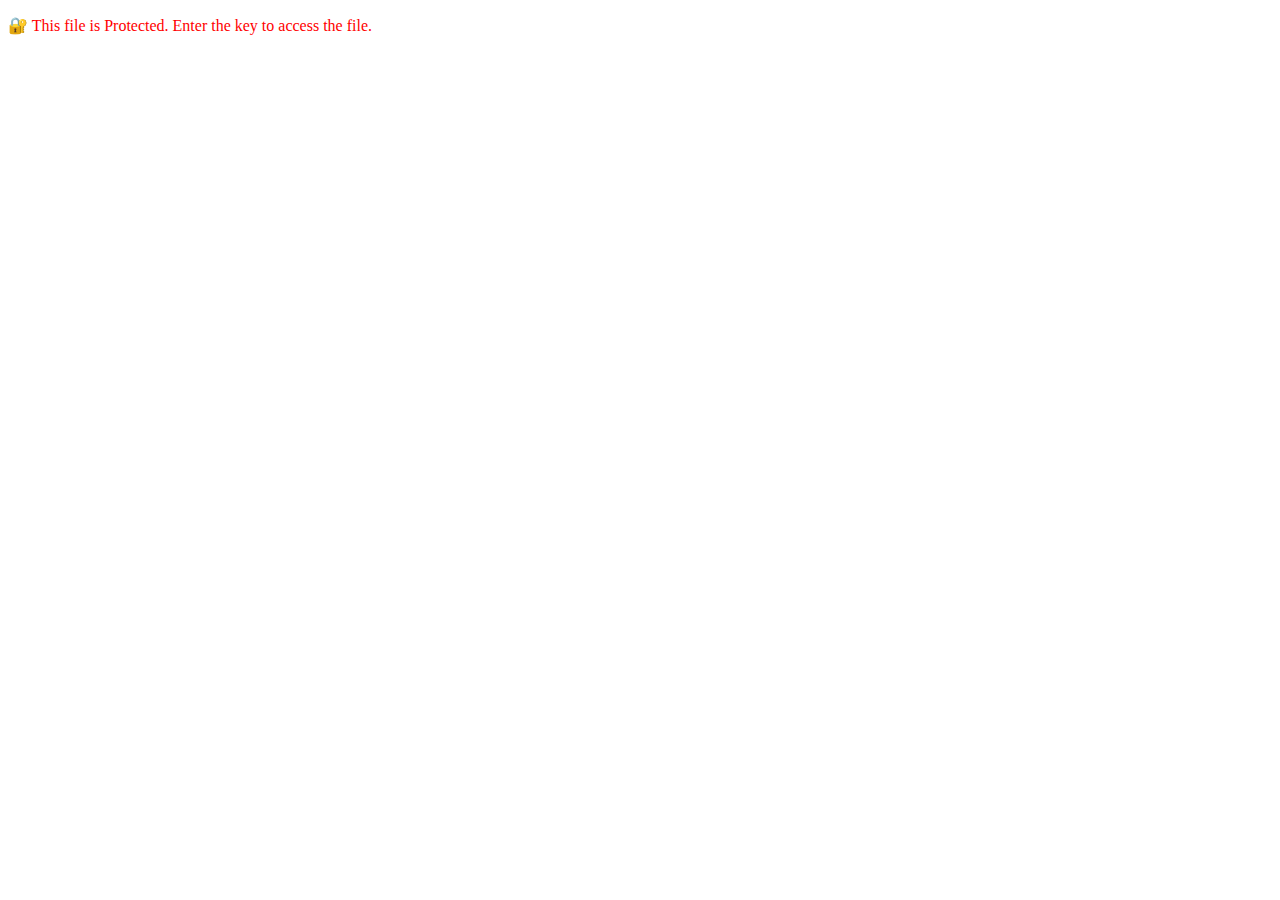
<file: outputs/devices_output_2025-07-28_15-31-07.html>
<!DOCTYPE html>
<html><head><meta charset='UTF-8'><title>Secure Report - 2025-07-28_15-31-07</title>
<script>
function decrypt() {
  const pass = prompt('Enter access key:');
  if (pass === 'IITH@2025') {
    document.getElementById('secure').style.display = 'block';
    document.getElementById('auth').style.display = 'none';
  } else {
    alert('Incorrect key. Access denied.');
  }
}
window.onload = decrypt;
</script>
</head><body>
<div id='auth'><p style='color:red;'>🔐 This file is Protected. Enter the key to access the file.</p></div>
<div id='secure' style='display:none;'><pre style='font-family:monospace; background:#f9f9f9; padding:1em;'>

PLAY [Show commands and configure Cisco switches] ******************************

TASK [Run multiple show commands] **********************************************
ok: [LAB-SW]

TASK [Print 'show version' output] *********************************************
ok: [LAB-SW] =&gt; {
    "msg": [
        "Cisco IOS XE Software, Version 17.09.05",
        "Cisco IOS Software [Cupertino], Catalyst L3 Switch Software (CAT9K_IOSXE), Version 17.9.5, RELEASE SOFTWARE (fc1)",
        "Technical Support: http://www.cisco.com/techsupport",
        "Copyright (c) 1986-2024 by Cisco Systems, Inc.",
        "Compiled Tue 30-Jan-24 15:48 by mcpre",
        "",
        "",
        "Cisco IOS-XE software, Copyright (c) 2005-2024 by cisco Systems, Inc.",
        "All rights reserved.  Certain components of Cisco IOS-XE software are",
        "licensed under the GNU General Public License (\"GPL\") Version 2.0.  The",
        "software code licensed under GPL Version 2.0 is free software that comes",
        "with ABSOLUTELY NO WARRANTY.  You can redistribute and/or modify such",
        "GPL code under the terms of GPL Version 2.0.  For more details, see the",
        "documentation or \"License Notice\" file accompanying the IOS-XE software,",
        "or the applicable URL provided on the flyer accompanying the IOS-XE",
        "software.",
        "",
        "",
        "ROM: IOS-XE ROMMON",
        "BOOTLDR: System Bootstrap, Version 17.9.2r, RELEASE SOFTWARE (P)",
        "",
        "LAB-SW uptime is 26 weeks, 3 hours, 37 minutes",
        "Uptime for this control processor is 26 weeks, 3 hours, 39 minutes",
        "System returned to ROM by PowerOn at 10:31:16 IST Thu Jan 23 2025",
        "System image file is \"flash:packages.conf\"",
        "Last reload reason: PowerOn",
        "",
        "",
        "",
        "This product contains cryptographic features and is subject to United",
        "States and local country laws governing import, export, transfer and",
        "use. Delivery of Cisco cryptographic products does not imply",
        "third-party authority to import, export, distribute or use encryption.",
        "Importers, exporters, distributors and users are responsible for",
        "compliance with U.S. and local country laws. By using this product you",
        "agree to comply with applicable laws and regulations. If you are unable",
        "to comply with U.S. and local laws, return this product immediately.",
        "",
        "A summary of U.S. laws governing Cisco cryptographic products may be found at:",
        "http://www.cisco.com/wwl/export/crypto/tool/stqrg.html",
        "",
        "If you require further assistance please contact us by sending email to",
        "export@cisco.com.",
        "",
        "",
        "Technology Package License Information: ",
        "",
        "------------------------------------------------------------------------------",
        "Technology-package                                     Technology-package",
        "Current                        Type                       Next reboot  ",
        "------------------------------------------------------------------------------",
        "network-advantage   \tSmart License                 \t network-advantage   ",
        "dna-advantage       \tSubscription Smart License    \t dna-advantage                 ",
        "AIR License Level: AIR DNA Advantage",
        "Next reload AIR license Level: AIR DNA Advantage",
        "",
        "",
        "Smart Licensing Status: Smart Licensing Using Policy",
        "",
        "cisco C9300L-24T-4X (X86) processor with 1310544K/6147K bytes of memory.",
        "Processor board ID FOC2651Y4NU",
        "22 Virtual Ethernet interfaces",
        "24 Gigabit Ethernet interfaces",
        "4 Ten Gigabit Ethernet interfaces",
        "2048K bytes of non-volatile configuration memory.",
        "8388608K bytes of physical memory.",
        "1638400K bytes of Crash Files at crashinfo:.",
        "11264000K bytes of Flash at flash:.",
        "",
        "Base Ethernet MAC Address          : 5c:3e:06:d8:14:80",
        "Motherboard Assembly Number        : 73-102165-03",
        "Motherboard Serial Number          : FOC26508UYK",
        "Model Revision Number              : D0",
        "Motherboard Revision Number        : C0",
        "Model Number                       : C9300L-24T-4X",
        "System Serial Number               : FOC2651Y4NU",
        "CLEI Code Number                   : INMBY00BRC",
        "",
        "",
        "Switch Ports Model              SW Version        SW Image              Mode   ",
        "------ ----- -----              ----------        ----------            ----   ",
        "*    1 29    C9300L-24T-4X      17.09.05          CAT9K_IOSXE           INSTALL"
    ]
}

TASK [Print 'show ip interface brief' output] **********************************
ok: [LAB-SW] =&gt; {
    "msg": [
        "Interface              IP-Address      OK? Method Status                Protocol",
        "Vlan1                  unassigned      YES NVRAM  administratively down down    ",
        "Vlan10                 172.16.8.1      YES manual up                    up      ",
        "Vlan13                 172.16.72.1     YES manual up                    up      ",
        "Vlan14                 172.16.73.1     YES manual up                    up      ",
        "Vlan15                 172.16.8.65     YES manual up                    up      ",
        "Vlan20                 172.16.8.129    YES manual up                    up      ",
        "Vlan29                 172.16.9.1      YES manual up                    up      ",
        "Vlan30                 172.16.8.193    YES manual up                    up      ",
        "Vlan50                 172.16.50.254   YES manual up                    up      ",
        "Vlan70                 172.16.70.254   YES manual up                    up      ",
        "Vlan71                 172.16.71.254   YES manual up                    up      ",
        "Vlan100                172.31.1.100    YES manual up                    up      ",
        "Vlan200                172.31.2.100    YES manual up                    up      ",
        "Vlan400                172.16.0.100    YES NVRAM  up                    up      ",
        "Vlan600                172.31.6.100    YES manual up                    up      ",
        "Vlan700                10.1.1.1        YES manual up                    up      ",
        "Vlan800                10.1.2.1        YES manual up                    up      ",
        "Vlan900                10.1.3.1        YES manual up                    up      ",
        "Vlan1000               192.168.193.253 YES manual up                    up      ",
        "Vlan2016               10.255.50.2     YES manual up                    up      ",
        "Vlan2017               10.255.50.6     YES manual up                    up      ",
        "Vlan2019               10.255.10.254   YES manual up                    up      ",
        "GigabitEthernet0/0     unassigned      YES NVRAM  administratively down down    ",
        "GigabitEthernet1/0/1   unassigned      YES unset  up                    up      ",
        "GigabitEthernet1/0/2   unassigned      YES unset  up                    up      ",
        "GigabitEthernet1/0/3   unassigned      YES unset  up                    up      ",
        "GigabitEthernet1/0/4   unassigned      YES unset  down                  down    ",
        "GigabitEthernet1/0/5   unassigned      YES unset  up                    up      ",
        "GigabitEthernet1/0/6   unassigned      YES unset  down                  down    ",
        "GigabitEthernet1/0/7   unassigned      YES unset  down                  down    ",
        "GigabitEthernet1/0/8   unassigned      YES unset  up                    up      ",
        "GigabitEthernet1/0/9   unassigned      YES unset  down                  down    ",
        "GigabitEthernet1/0/10  unassigned      YES unset  down                  down    ",
        "GigabitEthernet1/0/11  unassigned      YES unset  down                  down    ",
        "GigabitEthernet1/0/12  192.168.11.1    YES manual up                    up      ",
        "GigabitEthernet1/0/13  unassigned      YES unset  down                  down    ",
        "GigabitEthernet1/0/14  unassigned      YES unset  down                  down    ",
        "GigabitEthernet1/0/15  unassigned      YES unset  up                    up      ",
        "GigabitEthernet1/0/16  unassigned      YES unset  up                    up      ",
        "GigabitEthernet1/0/17  unassigned      YES unset  up                    up      ",
        "GigabitEthernet1/0/18  unassigned      YES unset  up                    up      ",
        "GigabitEthernet1/0/19  unassigned      YES unset  up                    up      ",
        "GigabitEthernet1/0/20  unassigned      YES unset  down                  down    ",
        "GigabitEthernet1/0/21  unassigned      YES unset  down                  down    ",
        "GigabitEthernet1/0/22  unassigned      YES unset  up                    up      ",
        "GigabitEthernet1/0/23  unassigned      YES unset  down                  down    ",
        "GigabitEthernet1/0/24  unassigned      YES unset  down                  down    ",
        "Te1/1/1                unassigned      YES unset  down                  down    ",
        "Te1/1/2                unassigned      YES unset  down                  down    ",
        "Te1/1/3                unassigned      YES unset  down                  down    ",
        "Te1/1/4                unassigned      YES unset  down                  down    ",
        "Ap1/0/1                unassigned      YES unset  up                    up      ",
        "Loopback0              10.255.2.2      YES NVRAM  up                    up"
    ]
}

TASK [Print 'show running-config' output] **************************************
ok: [LAB-SW] =&gt; {
    "msg": [
        "Building configuration...",
        "",
        "Current configuration : 16396 bytes",
        "!",
        "! Last configuration change at 09:03:02 UTC Mon Jul 28 2025 by admin",
        "!",
        "version 17.9",
        "service timestamps debug datetime msec",
        "service timestamps log datetime msec",
        "service password-encryption",
        "service call-home",
        "platform punt-keepalive disable-kernel-core",
        "!",
        "hostname LAB-SW",
        "!",
        "!",
        "vrf definition Mgmt-vrf",
        " !",
        " address-family ipv4",
        " exit-address-family",
        " !",
        " address-family ipv6",
        " exit-address-family",
        "!",
        "no aaa new-model",
        "switch 1 provision c9300l-24t-4x",
        "!",
        "!",
        "!",
        "!",
        "ip routing",
        "!",
        "!",
        "!",
        "!",
        "!",
        "ip name-server 8.8.8.8 4.2.2.2",
        "ip domain name nipun.local",
        "ip dhcp excluded-address 172.31.1.1 172.31.1.150",
        "ip dhcp excluded-address 172.16.0.1 172.16.0.151",
        "!",
        "ip dhcp pool Vlan100",
        " network 172.31.1.0 255.255.255.0",
        " default-router 172.31.1.100 ",
        " dns-server 172.16.0.162 8.8.8.8 ",
        " option 43 hex f104.ac1f.01c8",
        "!",
        "ip dhcp pool wireless",
        " network 172.31.2.0 255.255.255.0",
        " default-router 172.31.2.100 ",
        " dns-server 172.31.1.157 8.8.8.8 ",
        " option 43 hex f104.ac1f.018c",
        "!",
        "ip dhcp pool vlan400",
        " network 172.16.0.0 255.255.254.0",
        " default-router 172.16.0.100 ",
        " dns-server 8.8.8.8 4.2.2.2 172.16.8.25 ",
        "!",
        "ip dhcp pool Wireless_Guest",
        " network 172.31.3.0 255.255.255.0",
        " dns-server 172.31.1.157 8.8.8.8 ",
        " default-router 172.31.3.100 ",
        " option 43 hex f104.ac1f.018c",
        "!",
        "ip dhcp pool vlan10-Employee",
        " network 172.16.8.0 255.255.255.192",
        " default-router 172.16.8.1 ",
        " dns-server 172.16.0.10 172.16.0.153 172.16.0.162 8.8.8.8 ",
        "!",
        "ip dhcp pool vlan20-HR-AND-Admin",
        " network 172.16.8.128 255.255.255.192",
        " default-router 172.16.8.129 ",
        " dns-server 172.16.0.10 172.16.0.153 172.16.0.162 8.8.8.8 ",
        "!",
        "ip dhcp pool vlan30-HR-Sales",
        " network 172.16.8.192 255.255.255.192",
        " default-router 172.16.8.193 ",
        " dns-server 172.16.0.10 172.16.0.153 172.16.0.162 8.8.8.8 ",
        "!",
        "ip dhcp pool vlan35-Quarantine",
        " network 172.16.9.0 255.255.255.128",
        " default-router 172.16.9.1 ",
        " dns-server 172.16.0.10 172.16.0.153 172.16.0.162 8.8.8.8 ",
        "!",
        "ip dhcp pool vlan2019",
        " network 10.0.0.0 255.0.0.0",
        " default-router 10.255.10.254 ",
        " dns-server 172.16.0.162 8.8.8.8 ",
        "!",
        "ip dhcp pool vlan15-Management",
        " network 172.16.8.64 255.255.255.192",
        " default-router 172.16.8.65 ",
        " dns-server 172.16.0.10 172.16.0.153 172.16.0.162 8.8.8.8 ",
        "!",
        "ip dhcp pool vlan70",
        " network 172.16.70.0 255.255.255.0",
        " dns-server 8.8.8.8 ",
        " default-router 172.16.70.254 ",
        "!",
        "ip dhcp pool vlan13",
        " network 172.16.72.0 255.255.255.0",
        " default-router 172.16.72.1 ",
        " dns-server 8.8.8.8 ",
        "!",
        "ip dhcp pool vlan14",
        " network 172.16.73.0 255.255.255.0",
        " default-router 172.16.73.1 ",
        " dns-server 8.8.8.8 ",
        "!",
        "ip dhcp pool vlan80",
        " network 10.1.10.0 255.255.255.0",
        " default-router 10.1.10.1 ",
        " dns-server 8.8.8.8 ",
        "!",
        "!",
        "!",
        "login on-success log",
        "vtp domain ACH",
        "vtp mode transparent",
        "vtp version 1",
        "!",
        "!",
        "!",
        "!",
        "!",
        "!",
        "!",
        "!",
        "!",
        "crypto pki trustpoint SLA-TrustPoint",
        " enrollment pkcs12",
        " revocation-check crl",
        "!",
        "crypto pki trustpoint TP-self-signed-1709707599",
        " enrollment selfsigned",
        " subject-name cn=IOS-Self-Signed-Certificate-1709707599",
        " revocation-check none",
        " rsakeypair TP-self-signed-1709707599",
        "!",
        "!",
        "crypto pki certificate chain SLA-TrustPoint",
        " certificate ca 01",
        "  30820321 30820209 A0030201 02020101 300D0609 2A864886 F70D0101 0B050030 ",
        "  32310E30 0C060355 040A1305 43697363 6F312030 1E060355 04031317 43697363 ",
        "  6F204C69 63656E73 696E6720 526F6F74 20434130 1E170D31 33303533 30313934 ",
        "  3834375A 170D3338 30353330 31393438 34375A30 32310E30 0C060355 040A1305 ",
        "  43697363 6F312030 1E060355 04031317 43697363 6F204C69 63656E73 696E6720 ",
        "  526F6F74 20434130 82012230 0D06092A 864886F7 0D010101 05000382 010F0030 ",
        "  82010A02 82010100 A6BCBD96 131E05F7 145EA72C 2CD686E6 17222EA1 F1EFF64D ",
        "  CBB4C798 212AA147 C655D8D7 9471380D 8711441E 1AAF071A 9CAE6388 8A38E520 ",
        "  1C394D78 462EF239 C659F715 B98C0A59 5BBB5CBD 0CFEBEA3 700A8BF7 D8F256EE ",
        "  4AA4E80D DB6FD1C9 60B1FD18 FFC69C96 6FA68957 A2617DE7 104FDC5F EA2956AC ",
        "  7390A3EB 2B5436AD C847A2C5 DAB553EB 69A9A535 58E9F3E3 C0BD23CF 58BD7188 ",
        "  68E69491 20F320E7 948E71D7 AE3BCC84 F10684C7 4BC8E00F 539BA42B 42C68BB7 ",
        "  C7479096 B4CB2D62 EA2F505D C7B062A4 6811D95B E8250FC4 5D5D5FB8 8F27D191 ",
        "  C55F0D76 61F9A4CD 3D992327 A8BB03BD 4E6D7069 7CBADF8B DF5F4368 95135E44 ",
        "  DFC7C6CF 04DD7FD1 02030100 01A34230 40300E06 03551D0F 0101FF04 04030201 ",
        "  06300F06 03551D13 0101FF04 05300301 01FF301D 0603551D 0E041604 1449DC85 ",
        "  4B3D31E5 1B3E6A17 606AF333 3D3B4C73 E8300D06 092A8648 86F70D01 010B0500 ",
        "  03820101 00507F24 D3932A66 86025D9F E838AE5C 6D4DF6B0 49631C78 240DA905 ",
        "  604EDCDE FF4FED2B 77FC460E CD636FDB DD44681E 3A5673AB 9093D3B1 6C9E3D8B ",
        "  D98987BF E40CBD9E 1AECA0C2 2189BB5C 8FA85686 CD98B646 5575B146 8DFC66A8 ",
        "  467A3DF4 4D565700 6ADF0F0D CF835015 3C04FF7C 21E878AC 11BA9CD2 55A9232C ",
        "  7CA7B7E6 C1AF74F6 152E99B7 B1FCF9BB E973DE7F 5BDDEB86 C71E3B49 1765308B ",
        "  5FB0DA06 B92AFE7F 494E8A9E 07B85737 F3A58BE1 1A48A229 C37C1E69 39F08678 ",
        "  80DDCD16 D6BACECA EEBC7CF9 8428787B 35202CDC 60E4616A B623CDBD 230E3AFB ",
        "  418616A9 4093E049 4D10AB75 27E86F73 932E35B5 8862FDAE 0275156F 719BB2F0 ",
        "  D697DF7F 28",
        "  \tquit",
        "crypto pki certificate chain TP-self-signed-1709707599",
        " certificate self-signed 01",
        "  30820330 30820218 A0030201 02020101 300D0609 2A864886 F70D0101 05050030 ",
        "  31312F30 2D060355 04031326 494F532D 53656C66 2D536967 6E65642D 43657274 ",
        "  69666963 6174652D 31373039 37303735 3939301E 170D3235 30313233 30353137 ",
        "  30365A17 0D333530 31323330 35313730 365A3031 312F302D 06035504 03132649 ",
        "  4F532D53 656C662D 5369676E 65642D43 65727469 66696361 74652D31 37303937 ",
        "  30373539 39308201 22300D06 092A8648 86F70D01 01010500 0382010F 00308201 ",
        "  0A028201 0100BD1D 49AE8AE6 D2157BC9 E0CEAACA 5E135C15 2593B83D 1472A02E ",
        "  FF7E307D ADF7DE51 C6EE34B1 9117CF96 E502735B C1991E33 3D9E14F1 F6FA12E7 ",
        "  16979E55 BB18537E B2543334 C5FFC7D0 FC48E49F 89FDEC54 08D1DF4F DCE7682F ",
        "  E9FFF485 7DFB2053 55444E02 046853D9 2D21123F E27787C0 9F623CC1 ADEBBF35 ",
        "  1594FC9B 51AA7FA1 BB47D0A6 833FAD7B C7811048 0362F291 63742DB0 F47BD2CA ",
        "  AA6ECDA6 A922D319 8DA0B1CA 8839DCC6 E1B12086 730F26E7 86DD44FB 53906AE5 ",
        "  8F5DEC9F BFDD6616 CC7DA462 A22C63B0 C027DF24 F497781D 5183E2CC 2B59C2C9 ",
        "  1A28E03B BE12C612 8D99529C 8127F54C 8A144E64 637D3F8C BF49773B 16CABC44 ",
        "  6E87D09E B2E70203 010001A3 53305130 0F060355 1D130101 FF040530 030101FF ",
        "  301F0603 551D2304 18301680 14A6F7F8 FDA04F39 9E2FB080 E0819244 35C8DE08 ",
        "  B1301D06 03551D0E 04160414 A6F7F8FD A04F399E 2FB080E0 81924435 C8DE08B1 ",
        "  300D0609 2A864886 F70D0101 05050003 82010100 87A0001B B0D2E848 AE2956A1 ",
        "  CD7A6634 D7CB635B 11985BD0 34BB15C9 1A375C62 71FAB4E9 DE5CA39F 286C08AC ",
        "  32C24C83 CF99233D 6BE33F46 4E75EC11 3BBECFAD 5F1451B9 D4F28817 70DD72A2 ",
        "  FDDFF56D 801809B6 5478A01B AB0BBACD 0B6495CF 259BD21B DC1F4559 966FACA8 ",
        "  9E8B3DB8 2A1C7204 7957B12B 30A28A2E AC805F48 86A01A8D FE7CE423 6980D3A7 ",
        "  349C47C2 6FFA5382 388AC16B D16C7D0C 66265A94 B10E05C5 E0BF6BBF 093FBD04 ",
        "  34487F97 191F0937 260A6F5D A5562563 EFF472E7 145D8290 4668039C CFA88771 ",
        "  D9D55959 DCB19396 88FABAC5 15B47298 CE2F748D E2CE80A6 C2B4F617 96F4A87B ",
        "  162D7165 0D421A42 77813213 69E7EC26 24F19C9E",
        "  \tquit",
        "!",
        "!",
        "license boot level network-advantage addon dna-advantage",
        "memory free low-watermark processor 131040",
        "!",
        "diagnostic bootup level minimal",
        "!",
        "spanning-tree mode rapid-pvst",
        "spanning-tree extend system-id",
        "!",
        "!",
        "!",
        "username admin privilege 15 password 7 06280631594029485744",
        "username support privilege 15 password 7 032A521B1301011D1C5A",
        "username maple secret 9 $9$1oMLpyr6u.B9oU$/GxIlaCfyO8AiINBx8seDluU8nmfA0GeVcRtdzw4GPA",
        "username nipun privilege 15 secret 9 $9$cAkA8WOuN4VDQU$ltiUsJrmh5HhZCkrc6mF3gs/MSYBwnKZmwVZuN6Ny8g",
        "username admins password 7 013D0F144E05265E731F1A",
        "!",
        "redundancy",
        " mode sso",
        "crypto engine compliance shield disable",
        "!",
        "!",
        "!",
        "!",
        "!",
        "transceiver type all",
        " monitoring",
        "!",
        "vlan 2 ",
        "!",
        "vlan 10",
        " name Employee",
        "!",
        "vlan 13",
        " name FTD",
        "!",
        "vlan 14",
        " name FMC",
        "!",
        "vlan 15",
        " name management",
        "!",
        "vlan 20",
        " name HR-AND-Admin",
        "!",
        "vlan 29",
        " name Quarantine",
        "!",
        "vlan 30",
        " name Sales",
        "!",
        "vlan 50,70-71 ",
        "!",
        "vlan 100",
        " name MGMT",
        "!",
        "vlan 200",
        " name Wireless",
        "!",
        "vlan 300 ",
        "!",
        "vlan 397",
        " name TRP",
        "!",
        "vlan 400",
        " name wireless",
        "!",
        "vlan 450",
        " name PnP",
        "!",
        "vlan 500",
        " name DNAC-PNP-TESTING",
        "!",
        "vlan 600",
        " name CLient",
        "!",
        "vlan 700",
        " name auto_700",
        "!",
        "vlan 800",
        " name auto_800",
        "!",
        "vlan 900",
        " name auto_900",
        "!",
        "vlan 930",
        " name TEST-2",
        "!",
        "vlan 966",
        " name VXLAN",
        "!",
        "vlan 1000",
        " name Connectedfirewall",
        "!",
        "vlan 2016-2017 ",
        "!",
        "vlan 2019",
        " name Test-SDA",
        "!",
        "!",
        "class-map match-any system-cpp-police-ewlc-control",
        "  description EWLC Control ",
        "class-map match-any system-cpp-police-topology-control",
        "  description Topology control",
        "class-map match-any system-cpp-police-sw-forward",
        "  description Sw forwarding, L2 LVX data packets, LOGGING, Transit Traffic",
        "class-map match-any system-cpp-default",
        "  description EWLC Data, Inter FED Traffic ",
        "class-map match-any system-cpp-police-sys-data",
        "  description Openflow, Exception, EGR Exception, NFL Sampled Data, RPF Failed",
        "class-map match-any system-cpp-police-punt-webauth",
        "  description Punt Webauth",
        "class-map match-any system-cpp-police-l2lvx-control",
        "  description L2 LVX control packets",
        "class-map match-any system-cpp-police-forus",
        "  description Forus Address resolution and Forus traffic",
        "class-map match-any system-cpp-police-multicast-end-station",
        "  description MCAST END STATION",
        "class-map match-any system-cpp-police-high-rate-app",
        "  description High Rate Applications ",
        "class-map match-any system-cpp-police-multicast",
        "  description MCAST Data",
        "class-map match-any system-cpp-police-l2-control",
        "  description L2 control",
        "class-map match-any system-cpp-police-dot1x-auth",
        "  description DOT1X Auth",
        "class-map match-any system-cpp-police-data",
        "  description ICMP redirect, ICMP_GEN and BROADCAST",
        "class-map match-any system-cpp-police-stackwise-virt-control",
        "  description Stackwise Virtual OOB",
        "class-map match-any non-client-nrt-class",
        "class-map match-any system-cpp-police-routing-control",
        "  description Routing control and Low Latency",
        "class-map match-any system-cpp-police-protocol-snooping",
        "  description Protocol snooping",
        "class-map match-any system-cpp-police-dhcp-snooping",
        "  description DHCP snooping",
        "class-map match-any system-cpp-police-ios-routing",
        "  description L2 control, Topology control, Routing control, Low Latency",
        "class-map match-any system-cpp-police-system-critical",
        "  description System Critical and Gold Pkt",
        "class-map match-any system-cpp-police-ios-feature",
        "  description ICMPGEN,BROADCAST,ICMP,L2LVXCntrl,ProtoSnoop,PuntWebauth,MCASTData,Transit,DOT1XAuth,Swfwd,LOGGING,L2LVXData,ForusTraffic,ForusARP,McastEndStn,Openflow,Exception,EGRExcption,NflSampled,RpfFailed",
        "!",
        "policy-map system-cpp-policy",
        "!",
        "! ",
        "!",
        "!",
        "!",
        "!",
        "!",
        "!",
        "!",
        "!",
        "!",
        "!",
        "interface Loopback0",
        " ip address 10.255.2.2 255.255.255.255",
        "!",
        "interface GigabitEthernet0/0",
        " vrf forwarding Mgmt-vrf",
        " no ip address",
        " shutdown",
        " negotiation auto",
        "!",
        "interface GigabitEthernet1/0/1",
        " description **UCS-SERVER**",
        " switchport trunk native vlan 100",
        " switchport mode trunk",
        "!",
        "interface GigabitEthernet1/0/2",
        " switchport access vlan 400",
        " switchport mode access",
        "!",
        "interface GigabitEthernet1/0/3",
        " switchport access vlan 1000",
        " switchport mode access",
        "!",
        "interface GigabitEthernet1/0/4",
        " switchport access vlan 100",
        " switchport mode access",
        "!",
        "interface GigabitEthernet1/0/5",
        " switchport access vlan 1000",
        " switchport mode access",
        "!",
        "interface GigabitEthernet1/0/6",
        " description FTD-FW",
        " switchport mode access",
        "!",
        "interface GigabitEthernet1/0/7",
        " switchport access vlan 400",
        " switchport mode access",
        "!",
        "interface GigabitEthernet1/0/8",
        " description **Connected to DNA-C**",
        " switchport access vlan 400",
        " switchport mode access",
        "!",
        "interface GigabitEthernet1/0/9",
        " description auto_700",
        " switchport access vlan 700",
        " switchport mode access",
        "!",
        "interface GigabitEthernet1/0/10",
        " description auto_800",
        " switchport access vlan 800",
        " switchport mode access",
        "!",
        "interface GigabitEthernet1/0/11",
        " description **Connected to DNA-CIMC**",
        " switchport access vlan 400",
        " switchport mode access",
        "!",
        "interface GigabitEthernet1/0/12",
        " description auto_900",
        " no switchport",
        " ip address 192.168.11.1 255.255.255.0",
        "!",
        "interface GigabitEthernet1/0/13",
        " description auto_900",
        " switchport access vlan 900",
        " switchport mode access",
        "!",
        "interface GigabitEthernet1/0/14",
        " switchport access vlan 14",
        " switchport mode access",
        "!",
        "interface GigabitEthernet1/0/15",
        " switchport access vlan 400",
        " switchport mode access",
        "!",
        "interface GigabitEthernet1/0/16",
        " switchport access vlan 400",
        " switchport mode access",
        "!",
        "interface GigabitEthernet1/0/17",
        " switchport access vlan 400",
        " switchport mode access",
        "!",
        "interface GigabitEthernet1/0/18",
        " switchport access vlan 400",
        " switchport mode access",
        "!",
        "interface GigabitEthernet1/0/19",
        " switchport access vlan 400",
        " switchport mode access",
        "!",
        "interface GigabitEthernet1/0/20",
        " switchport access vlan 400",
        " switchport mode access",
        "!",
        "interface GigabitEthernet1/0/21",
        " description trunk port automation",
        " switchport trunk allowed vlan 700,800,900",
        " switchport mode trunk",
        "!",
        "interface GigabitEthernet1/0/22",
        " switchport trunk allowed vlan 400",
        " switchport mode trunk",
        "!",
        "interface GigabitEthernet1/0/23",
        " switchport mode trunk",
        "!",
        "interface GigabitEthernet1/0/24",
        " switchport mode trunk",
        "!",
        "interface TenGigabitEthernet1/1/1",
        "!",
        "interface TenGigabitEthernet1/1/2",
        "!",
        "interface TenGigabitEthernet1/1/3",
        "!",
        "interface TenGigabitEthernet1/1/4",
        "!",
        "interface AppGigabitEthernet1/0/1",
        "!",
        "interface Vlan1",
        " no ip address",
        " shutdown",
        "!",
        "interface Vlan10",
        " ip address 172.16.8.1 255.255.255.192",
        "!",
        "interface Vlan13",
        " ip address 172.16.72.1 255.255.255.0",
        " ip nat inside",
        "!",
        "interface Vlan14",
        " ip address 172.16.73.1 255.255.255.0",
        " ip nat inside",
        "!",
        "interface Vlan15",
        " ip address 172.16.8.65 255.255.255.192",
        " ip nat inside",
        "!",
        "interface Vlan20",
        " ip address 172.16.8.129 255.255.255.192",
        " ip nat inside",
        "!",
        "interface Vlan29",
        " ip address 172.16.9.1 255.255.255.128",
        " ip nat inside",
        "!",
        "interface Vlan30",
        " ip address 172.16.8.193 255.255.255.192",
        " ip nat inside",
        "!",
        "interface Vlan50",
        " ip address 172.16.50.254 255.255.255.0",
        " ip nat inside",
        "!",
        "interface Vlan70",
        " ip address 172.16.70.254 255.255.255.0",
        "!",
        "interface Vlan71",
        " ip address 172.16.71.254 255.255.255.0",
        "!",
        "interface Vlan100",
        " ip address 172.31.1.100 255.255.255.0",
        "!",
        "interface Vlan200",
        " ip address 172.31.2.100 255.255.255.0",
        "!",
        "interface Vlan400",
        " ip address 172.16.0.100 255.255.254.0",
        " ip helper-address 172.16.0.162",
        "!",
        "interface Vlan600",
        " ip address 172.31.6.100 255.255.255.0",
        " ip helper-address 172.31.1.157",
        "!",
        "interface Vlan700",
        " description L3_700",
        " ip address 10.1.1.1 255.255.255.0",
        "!",
        "interface Vlan800",
        " description L3_800",
        " ip address 10.1.2.1 255.255.255.0",
        "!",
        "interface Vlan900",
        " description L3_900",
        " ip address 10.1.3.1 255.255.255.0",
        "!",
        "interface Vlan1000",
        " ip address 192.168.193.253 255.255.255.252",
        "!",
        "interface Vlan2016",
        " ip address 10.255.50.2 255.255.255.252",
        " no ip redirects",
        "!",
        "interface Vlan2017",
        " ip address 10.255.50.6 255.255.255.252",
        " no ip redirects",
        "!",
        "interface Vlan2019",
        " ip address 10.255.10.254 255.255.255.0",
        "!",
        "ip forward-protocol nd",
        "ip http server",
        "ip http authentication local",
        "ip http secure-server",
        "ip route 0.0.0.0 0.0.0.0 192.168.193.254 2",
        "ip route 10.10.10.0 255.255.255.0 192.168.11.2",
        "ip route 10.10.20.0 255.255.255.0 192.168.11.2",
        "ip route 172.16.0.246 255.255.255.255 172.16.0.173",
        "ip route 172.25.0.0 255.255.255.0 172.16.0.187",
        "ip route 192.168.11.0 255.255.255.0 192.168.11.2",
        "ip route 192.168.56.102 255.255.255.255 172.16.0.173",
        "ip ssh version 2",
        "!",
        "!",
        "ip access-list extended NAT_ACL",
        " 10 permit ip 172.16.8.0 0.0.0.63 any",
        " 20 permit ip 172.16.72.0 0.0.0.255 any",
        " 30 permit ip 172.16.73.0 0.0.0.255 any",
        " 40 permit ip 172.16.8.64 0.0.0.63 any",
        " 50 permit ip 172.16.8.128 0.0.0.63 any",
        " 60 permit ip 172.16.9.0 0.0.0.127 any",
        " 70 permit ip 172.16.8.192 0.0.0.63 any",
        " 80 permit ip 172.16.50.0 0.0.0.255 any",
        " 90 permit ip 172.16.70.0 0.0.0.255 any",
        " 100 permit ip 172.16.71.0 0.0.0.255 any",
        " 110 permit ip 172.31.1.0 0.0.0.255 any",
        " 120 permit ip 172.31.2.0 0.0.0.255 any",
        " 130 permit ip 172.31.6.0 0.0.0.255 any",
        "!",
        "ip access-list extended 101",
        " 10 permit ip 172.0.0.0 0.0.0.255 any",
        "!",
        "route-map Inside_to_FortiGate permit 10 ",
        " match ip address 101",
        "!",
        "snmp-server group Utora v3 priv write Nipun ",
        "snmp-server group admin v3 auth ",
        "snmp-server group NUtora v3 priv ",
        "snmp-server group #S!tuys v3 priv ",
        "snmp-server host 172.31.1.233 version 3 priv #S!tuys ",
        "snmp-server host 172.31.1.233 version 3 auth admin ",
        "!",
        "!",
        "control-plane",
        " service-policy input system-cpp-policy",
        "!",
        "!",
        "line con 0",
        " stopbits 1",
        "line vty 0 4",
        " login local",
        " transport input all",
        "line vty 5 31",
        " login",
        " transport input ssh",
        "!",
        "call-home",
        " ! If contact email address in call-home is configured as sch-smart-licensing@cisco.com",
        " ! the email address configured in Cisco Smart License Portal will be used as contact email address to send SCH notifications.",
        " contact-email-addr sch-smart-licensing@cisco.com",
        " profile \"CiscoTAC-1\"",
        "  active",
        "  destination transport-method http",
        "!",
        "!",
        "!",
        "!",
        "!",
        "!",
        "end"
    ]
}

PLAY RECAP *********************************************************************
LAB-SW                     : ok=4    changed=0    unreachable=0    failed=0    skipped=0    rescued=0    ignored=0   

</pre></div></body></html>
</file>
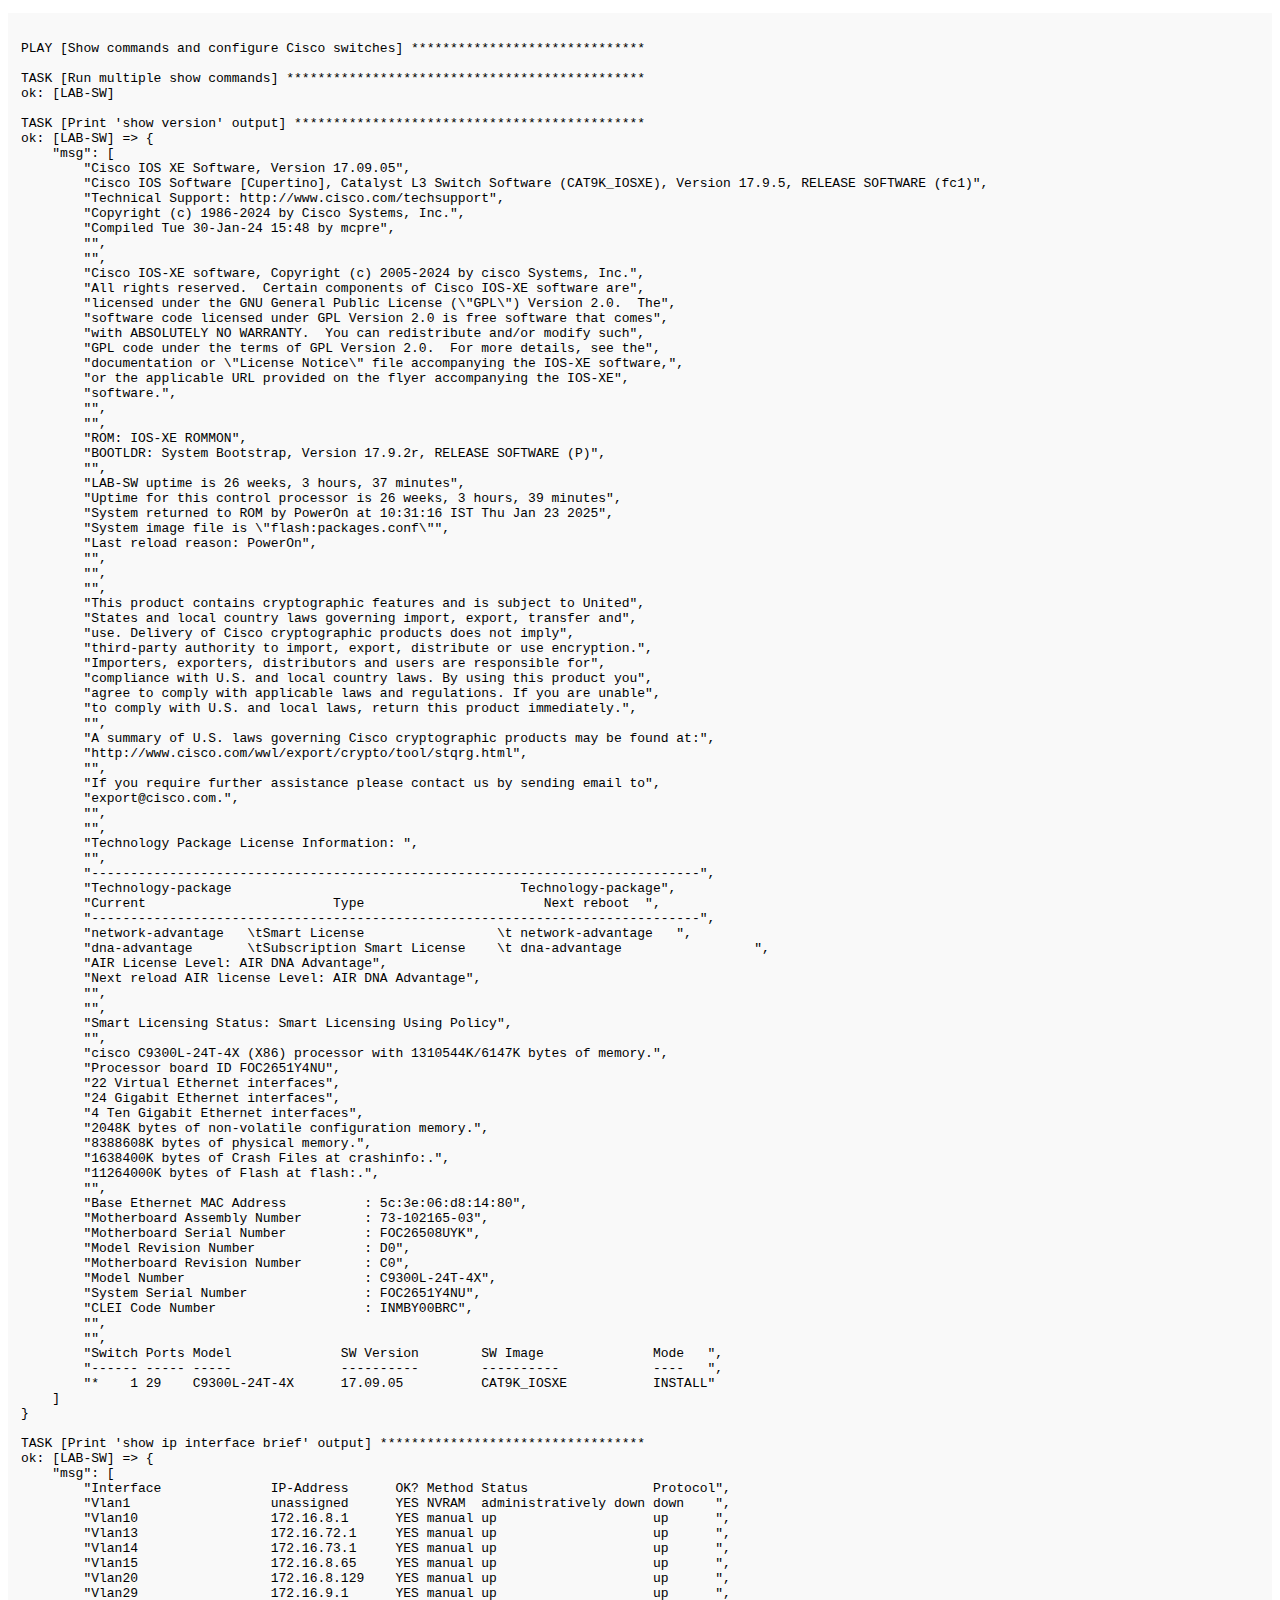
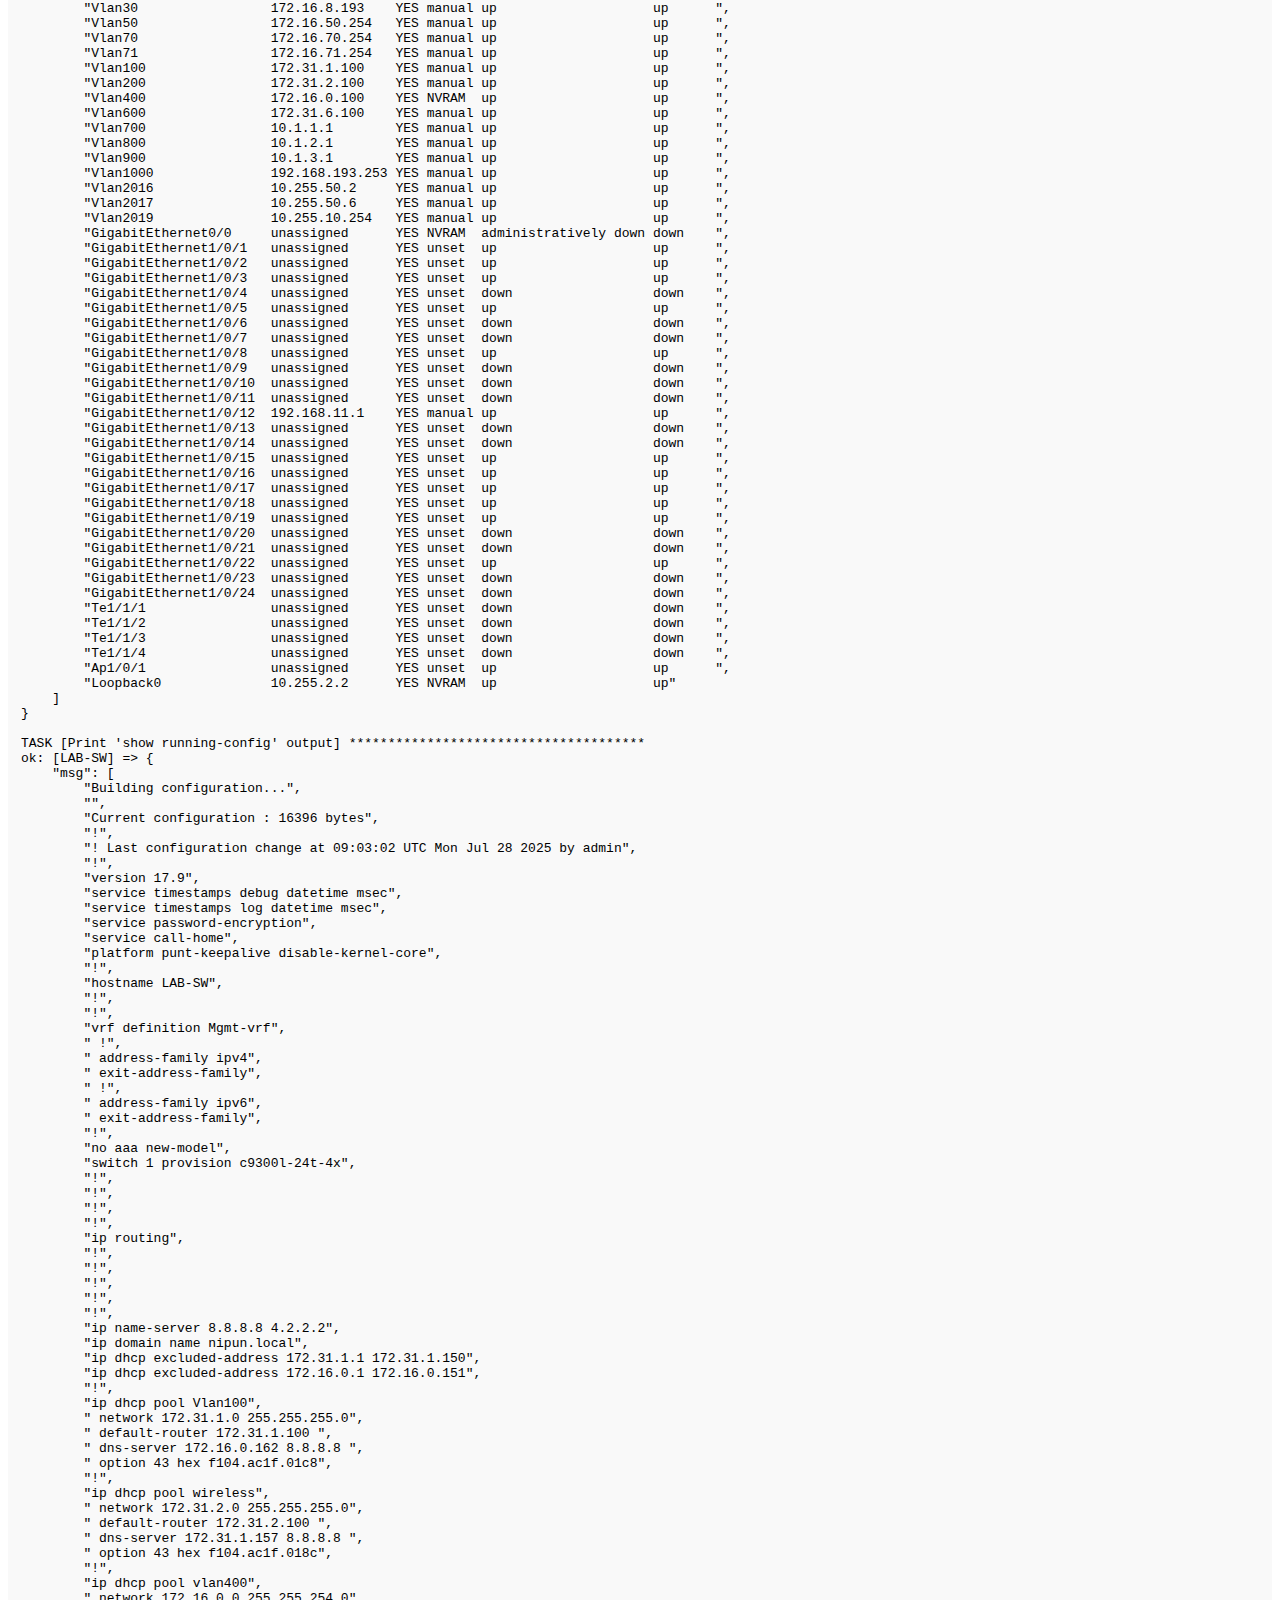
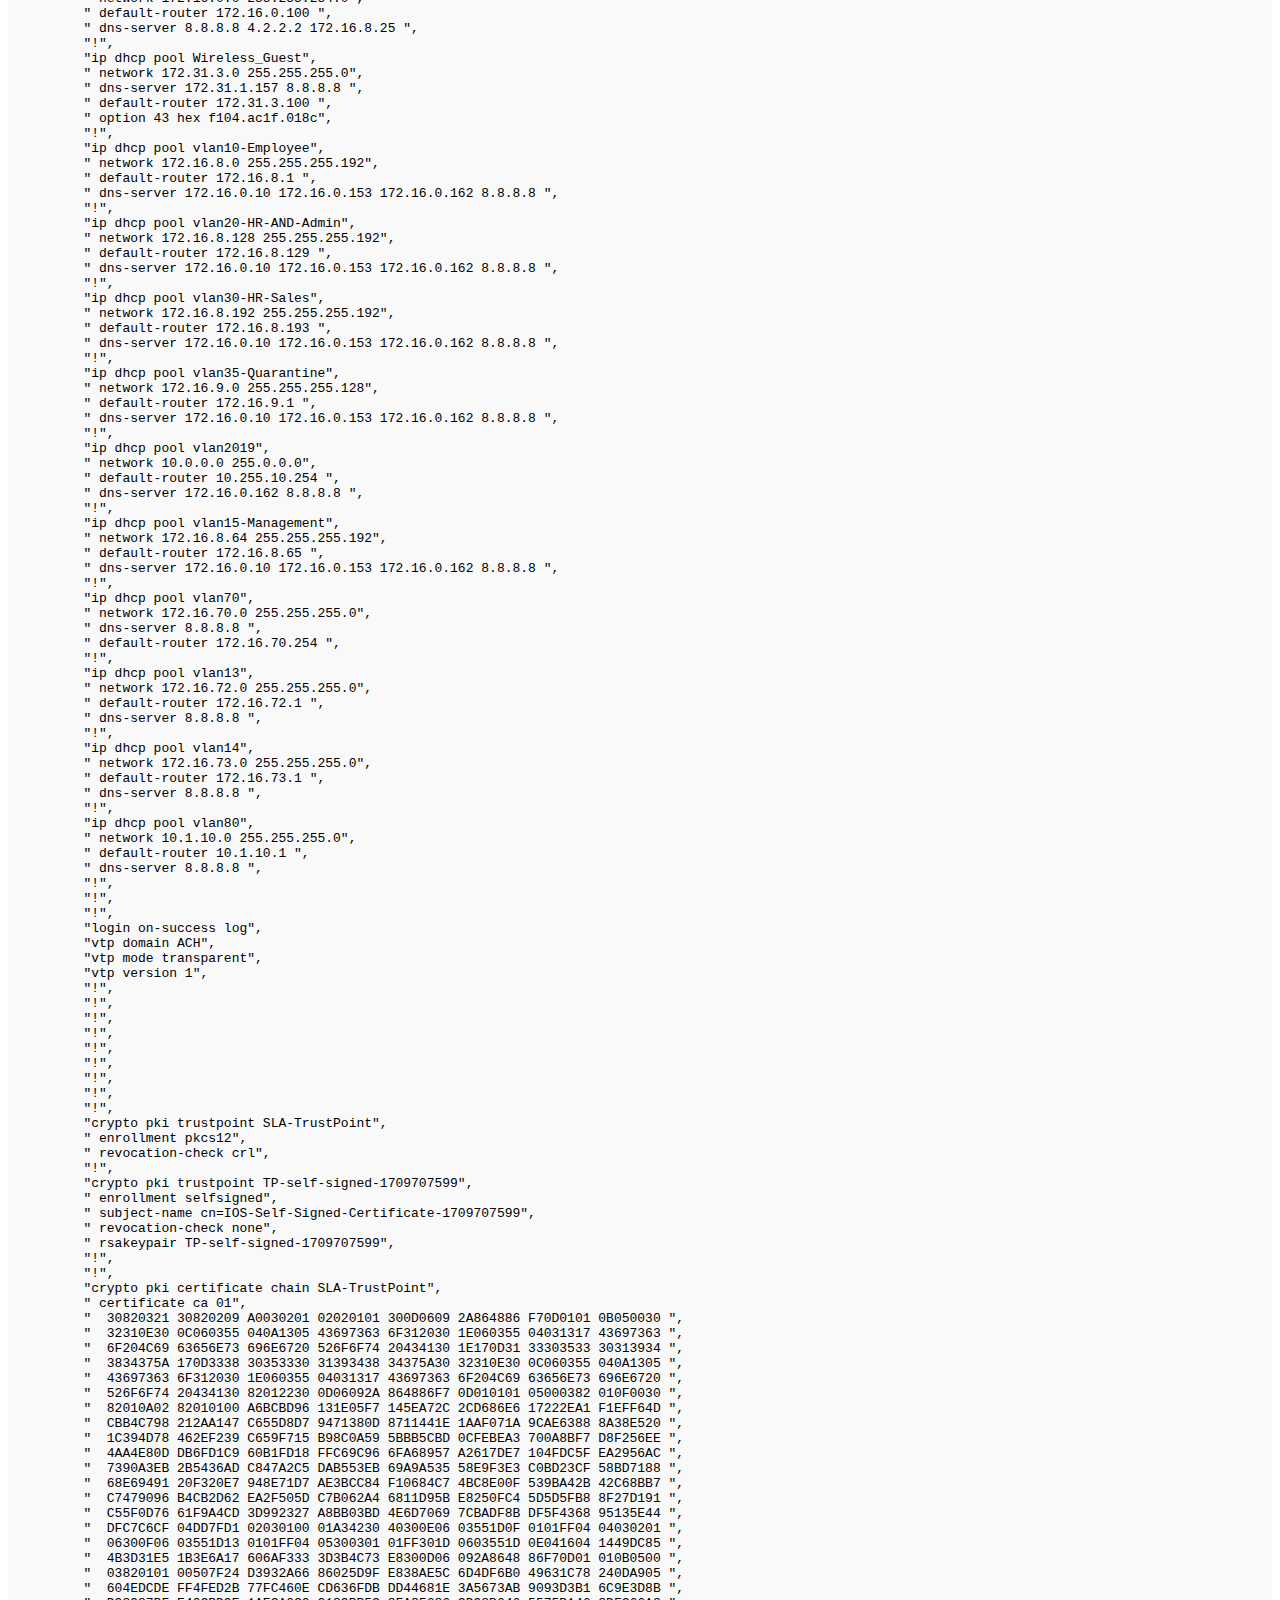
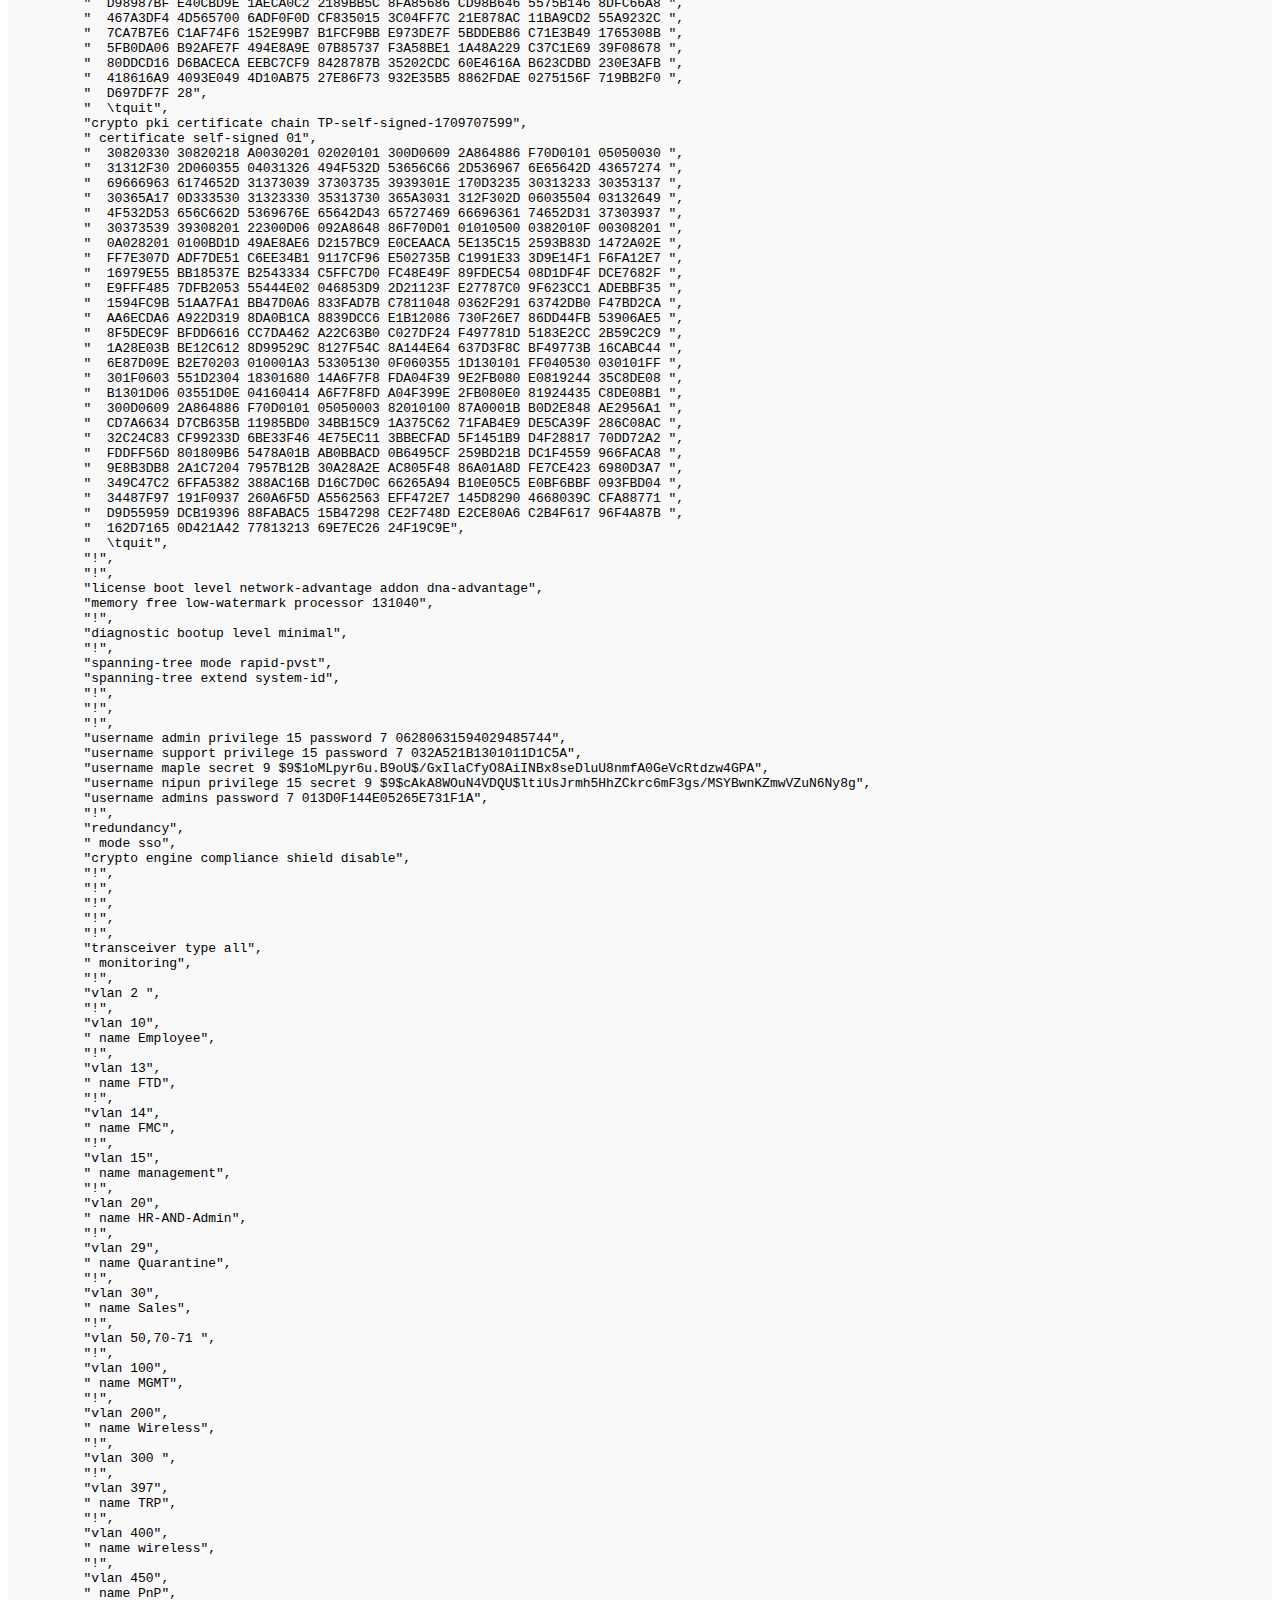
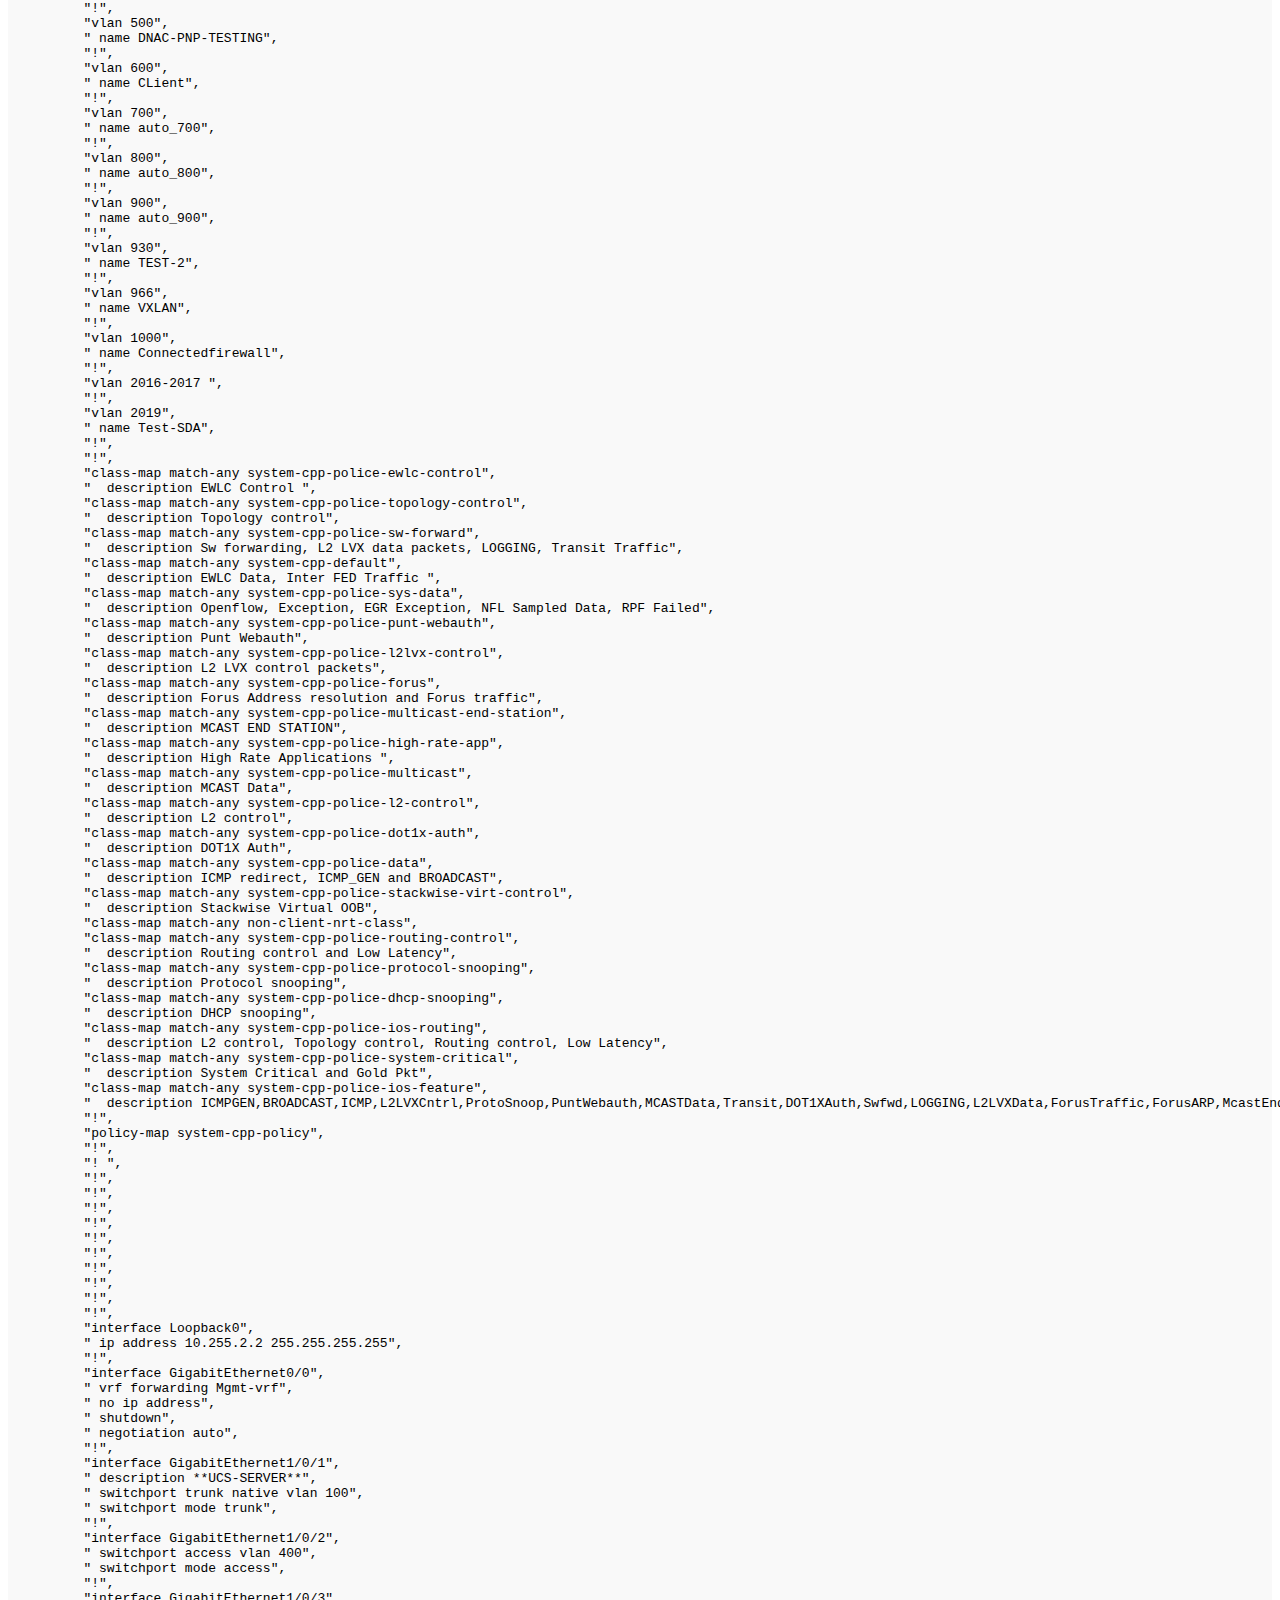
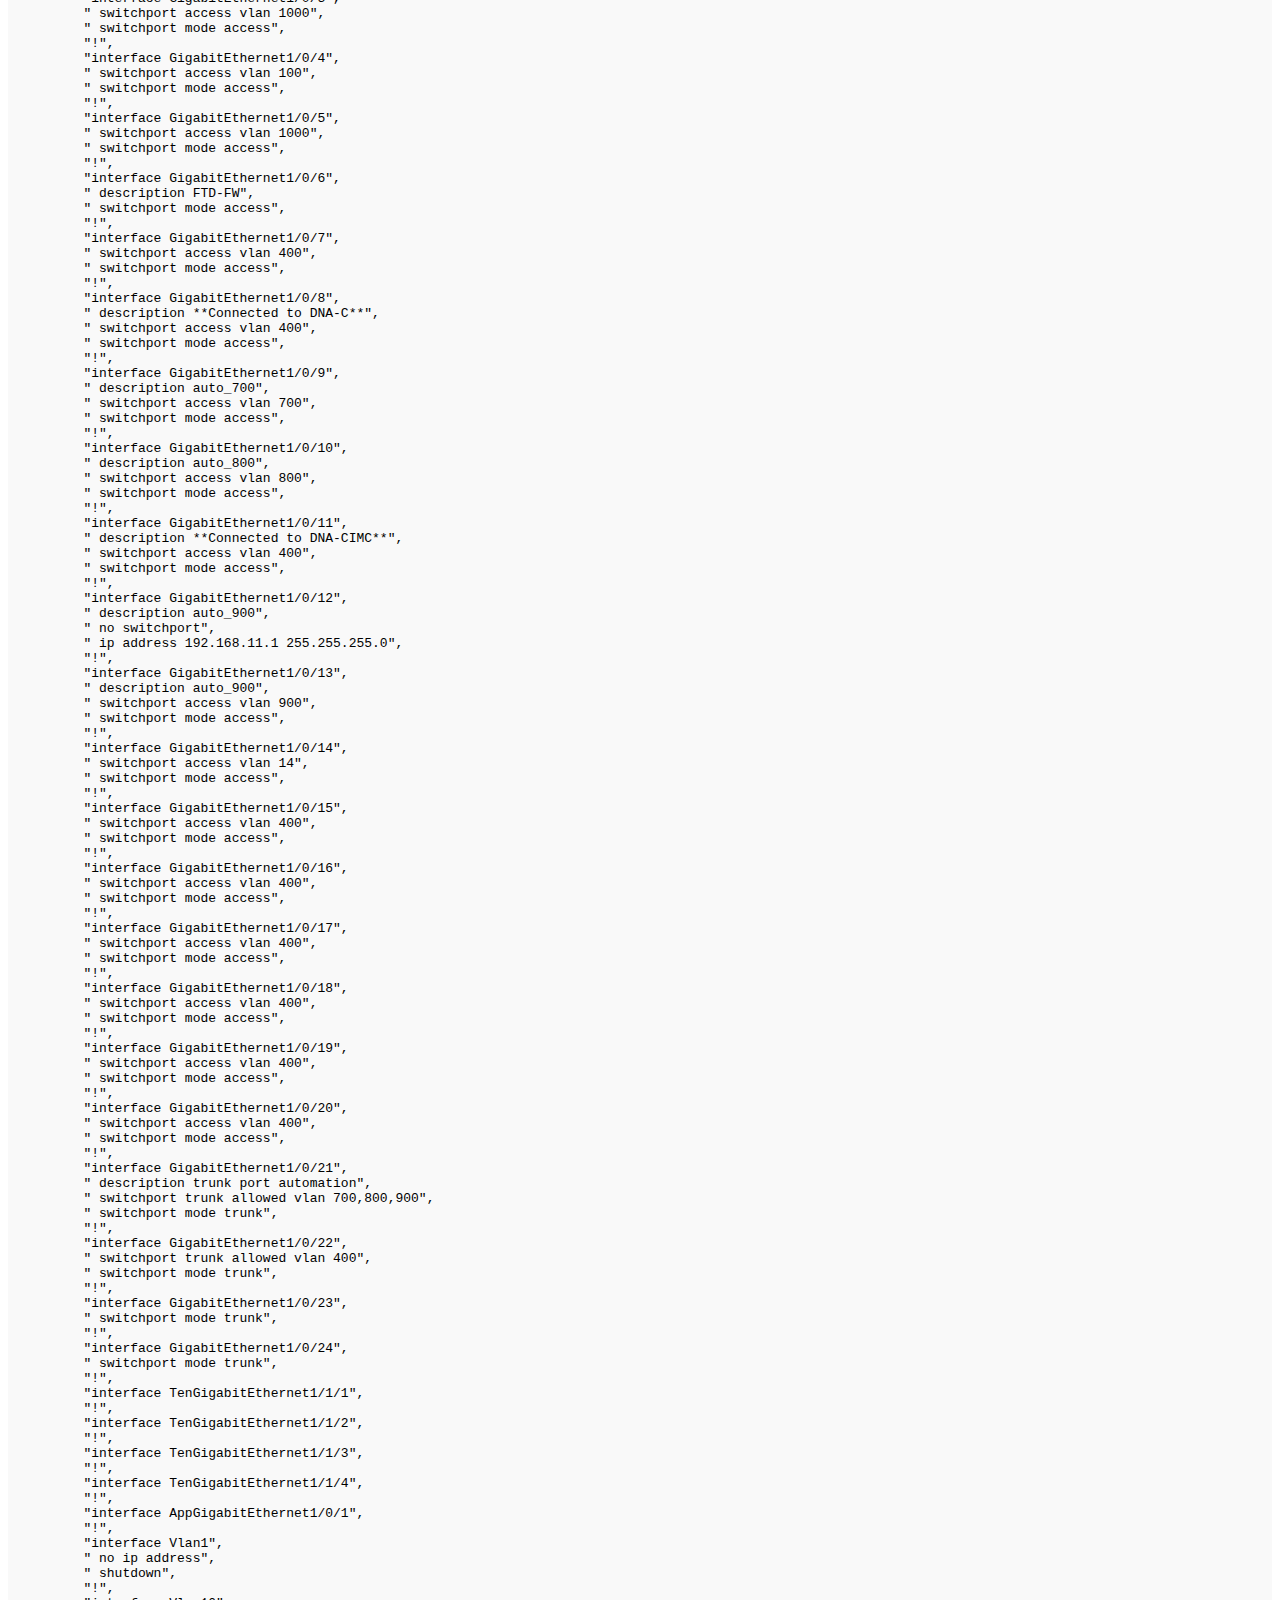
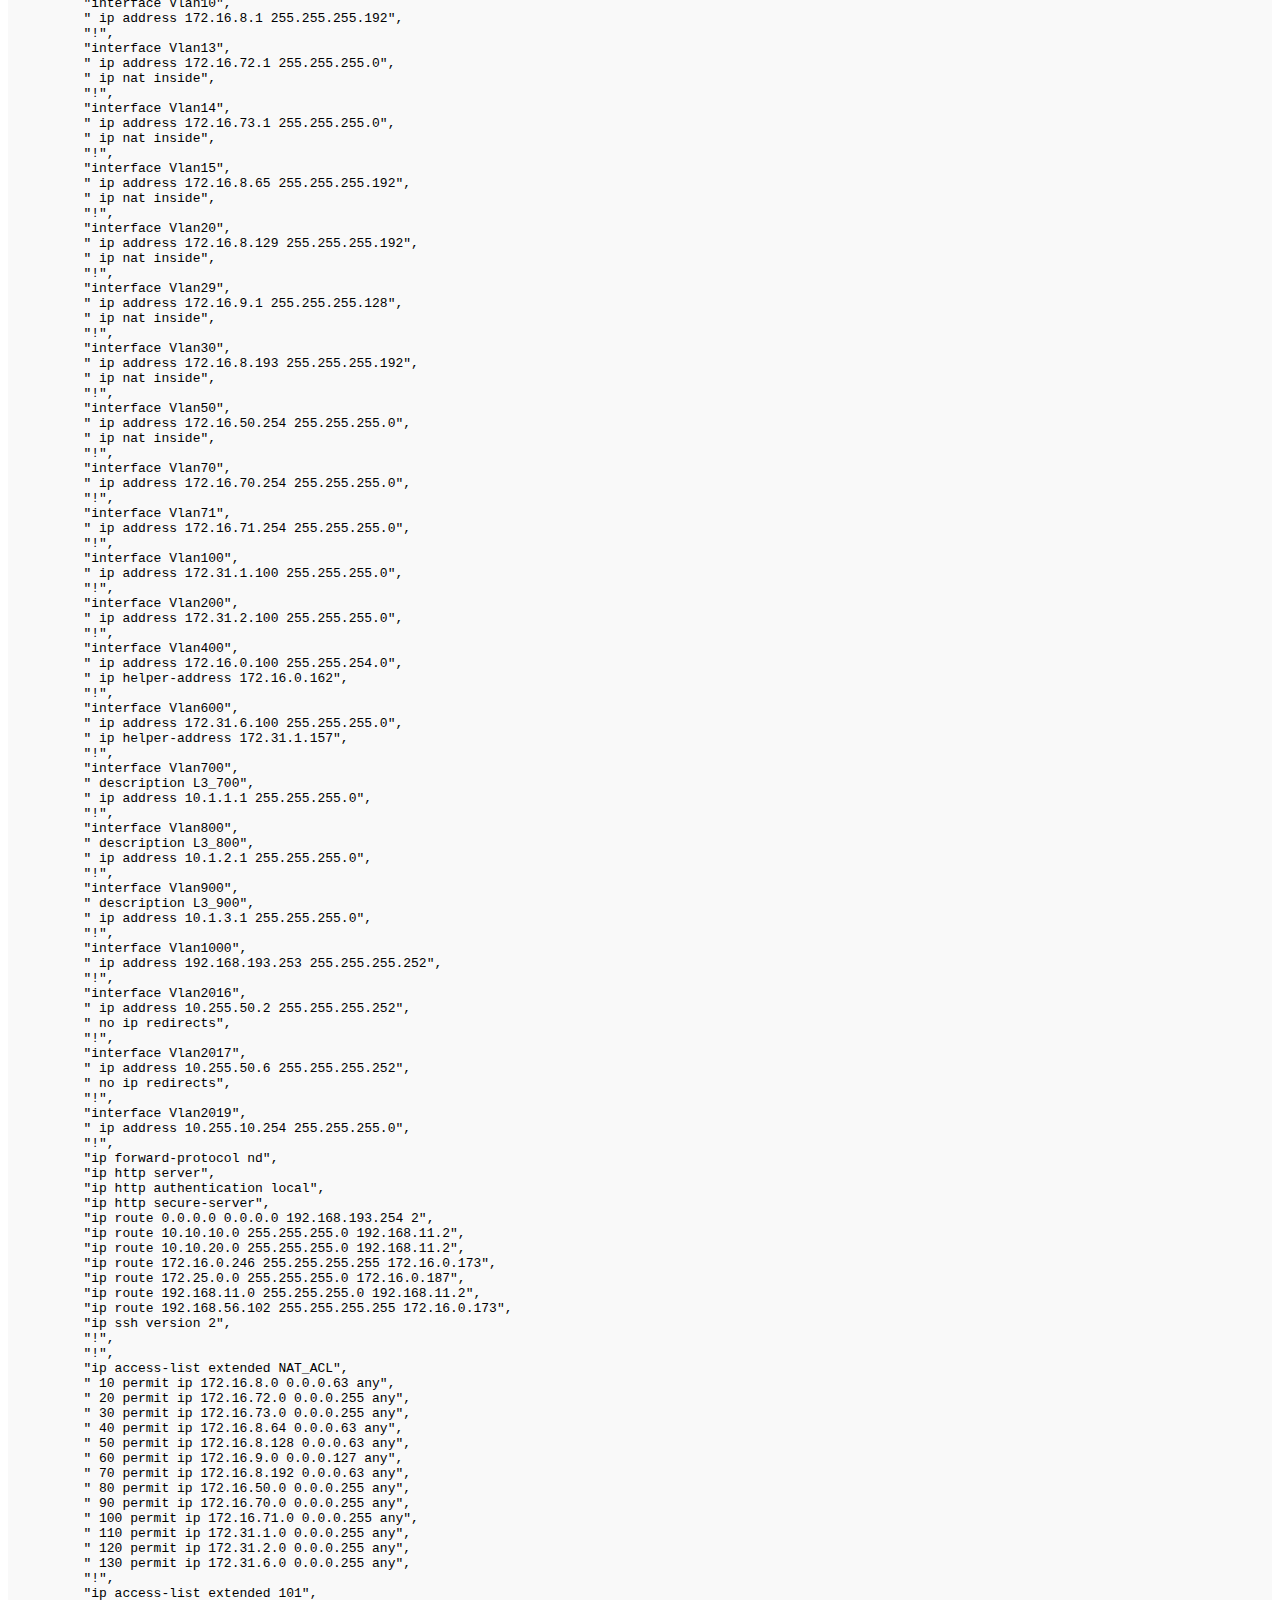
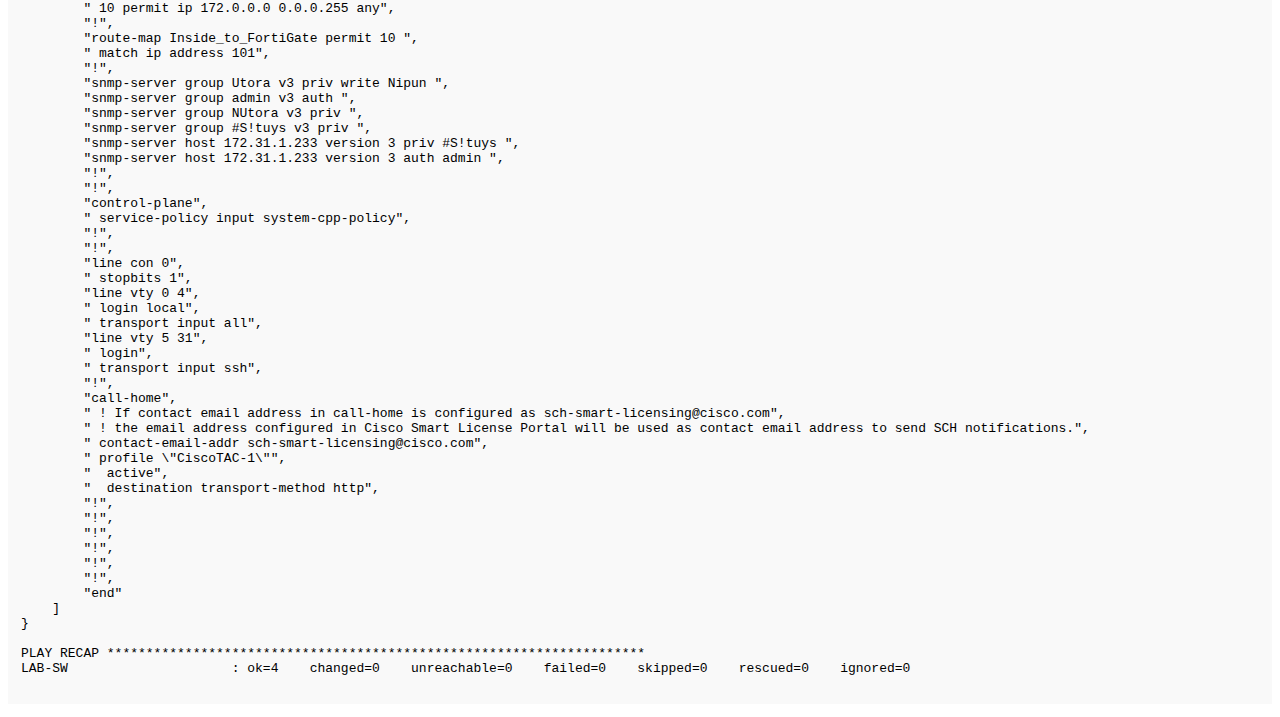
<file: outputs/devices_output_2025-07-28_15-31-21.html>
<!DOCTYPE html><html><head><meta charset='UTF-8'><title>Ansible Output - 2025-07-28_15-31-21</title></head><body><pre style='font-family: monospace; background-color:#f9f9f9; padding:1em;'>

PLAY [Show commands and configure Cisco switches] ******************************

TASK [Run multiple show commands] **********************************************
ok: [LAB-SW]

TASK [Print 'show version' output] *********************************************
ok: [LAB-SW] =&gt; {
    "msg": [
        "Cisco IOS XE Software, Version 17.09.05",
        "Cisco IOS Software [Cupertino], Catalyst L3 Switch Software (CAT9K_IOSXE), Version 17.9.5, RELEASE SOFTWARE (fc1)",
        "Technical Support: http://www.cisco.com/techsupport",
        "Copyright (c) 1986-2024 by Cisco Systems, Inc.",
        "Compiled Tue 30-Jan-24 15:48 by mcpre",
        "",
        "",
        "Cisco IOS-XE software, Copyright (c) 2005-2024 by cisco Systems, Inc.",
        "All rights reserved.  Certain components of Cisco IOS-XE software are",
        "licensed under the GNU General Public License (\"GPL\") Version 2.0.  The",
        "software code licensed under GPL Version 2.0 is free software that comes",
        "with ABSOLUTELY NO WARRANTY.  You can redistribute and/or modify such",
        "GPL code under the terms of GPL Version 2.0.  For more details, see the",
        "documentation or \"License Notice\" file accompanying the IOS-XE software,",
        "or the applicable URL provided on the flyer accompanying the IOS-XE",
        "software.",
        "",
        "",
        "ROM: IOS-XE ROMMON",
        "BOOTLDR: System Bootstrap, Version 17.9.2r, RELEASE SOFTWARE (P)",
        "",
        "LAB-SW uptime is 26 weeks, 3 hours, 37 minutes",
        "Uptime for this control processor is 26 weeks, 3 hours, 39 minutes",
        "System returned to ROM by PowerOn at 10:31:16 IST Thu Jan 23 2025",
        "System image file is \"flash:packages.conf\"",
        "Last reload reason: PowerOn",
        "",
        "",
        "",
        "This product contains cryptographic features and is subject to United",
        "States and local country laws governing import, export, transfer and",
        "use. Delivery of Cisco cryptographic products does not imply",
        "third-party authority to import, export, distribute or use encryption.",
        "Importers, exporters, distributors and users are responsible for",
        "compliance with U.S. and local country laws. By using this product you",
        "agree to comply with applicable laws and regulations. If you are unable",
        "to comply with U.S. and local laws, return this product immediately.",
        "",
        "A summary of U.S. laws governing Cisco cryptographic products may be found at:",
        "http://www.cisco.com/wwl/export/crypto/tool/stqrg.html",
        "",
        "If you require further assistance please contact us by sending email to",
        "export@cisco.com.",
        "",
        "",
        "Technology Package License Information: ",
        "",
        "------------------------------------------------------------------------------",
        "Technology-package                                     Technology-package",
        "Current                        Type                       Next reboot  ",
        "------------------------------------------------------------------------------",
        "network-advantage   \tSmart License                 \t network-advantage   ",
        "dna-advantage       \tSubscription Smart License    \t dna-advantage                 ",
        "AIR License Level: AIR DNA Advantage",
        "Next reload AIR license Level: AIR DNA Advantage",
        "",
        "",
        "Smart Licensing Status: Smart Licensing Using Policy",
        "",
        "cisco C9300L-24T-4X (X86) processor with 1310544K/6147K bytes of memory.",
        "Processor board ID FOC2651Y4NU",
        "22 Virtual Ethernet interfaces",
        "24 Gigabit Ethernet interfaces",
        "4 Ten Gigabit Ethernet interfaces",
        "2048K bytes of non-volatile configuration memory.",
        "8388608K bytes of physical memory.",
        "1638400K bytes of Crash Files at crashinfo:.",
        "11264000K bytes of Flash at flash:.",
        "",
        "Base Ethernet MAC Address          : 5c:3e:06:d8:14:80",
        "Motherboard Assembly Number        : 73-102165-03",
        "Motherboard Serial Number          : FOC26508UYK",
        "Model Revision Number              : D0",
        "Motherboard Revision Number        : C0",
        "Model Number                       : C9300L-24T-4X",
        "System Serial Number               : FOC2651Y4NU",
        "CLEI Code Number                   : INMBY00BRC",
        "",
        "",
        "Switch Ports Model              SW Version        SW Image              Mode   ",
        "------ ----- -----              ----------        ----------            ----   ",
        "*    1 29    C9300L-24T-4X      17.09.05          CAT9K_IOSXE           INSTALL"
    ]
}

TASK [Print 'show ip interface brief' output] **********************************
ok: [LAB-SW] =&gt; {
    "msg": [
        "Interface              IP-Address      OK? Method Status                Protocol",
        "Vlan1                  unassigned      YES NVRAM  administratively down down    ",
        "Vlan10                 172.16.8.1      YES manual up                    up      ",
        "Vlan13                 172.16.72.1     YES manual up                    up      ",
        "Vlan14                 172.16.73.1     YES manual up                    up      ",
        "Vlan15                 172.16.8.65     YES manual up                    up      ",
        "Vlan20                 172.16.8.129    YES manual up                    up      ",
        "Vlan29                 172.16.9.1      YES manual up                    up      ",
        "Vlan30                 172.16.8.193    YES manual up                    up      ",
        "Vlan50                 172.16.50.254   YES manual up                    up      ",
        "Vlan70                 172.16.70.254   YES manual up                    up      ",
        "Vlan71                 172.16.71.254   YES manual up                    up      ",
        "Vlan100                172.31.1.100    YES manual up                    up      ",
        "Vlan200                172.31.2.100    YES manual up                    up      ",
        "Vlan400                172.16.0.100    YES NVRAM  up                    up      ",
        "Vlan600                172.31.6.100    YES manual up                    up      ",
        "Vlan700                10.1.1.1        YES manual up                    up      ",
        "Vlan800                10.1.2.1        YES manual up                    up      ",
        "Vlan900                10.1.3.1        YES manual up                    up      ",
        "Vlan1000               192.168.193.253 YES manual up                    up      ",
        "Vlan2016               10.255.50.2     YES manual up                    up      ",
        "Vlan2017               10.255.50.6     YES manual up                    up      ",
        "Vlan2019               10.255.10.254   YES manual up                    up      ",
        "GigabitEthernet0/0     unassigned      YES NVRAM  administratively down down    ",
        "GigabitEthernet1/0/1   unassigned      YES unset  up                    up      ",
        "GigabitEthernet1/0/2   unassigned      YES unset  up                    up      ",
        "GigabitEthernet1/0/3   unassigned      YES unset  up                    up      ",
        "GigabitEthernet1/0/4   unassigned      YES unset  down                  down    ",
        "GigabitEthernet1/0/5   unassigned      YES unset  up                    up      ",
        "GigabitEthernet1/0/6   unassigned      YES unset  down                  down    ",
        "GigabitEthernet1/0/7   unassigned      YES unset  down                  down    ",
        "GigabitEthernet1/0/8   unassigned      YES unset  up                    up      ",
        "GigabitEthernet1/0/9   unassigned      YES unset  down                  down    ",
        "GigabitEthernet1/0/10  unassigned      YES unset  down                  down    ",
        "GigabitEthernet1/0/11  unassigned      YES unset  down                  down    ",
        "GigabitEthernet1/0/12  192.168.11.1    YES manual up                    up      ",
        "GigabitEthernet1/0/13  unassigned      YES unset  down                  down    ",
        "GigabitEthernet1/0/14  unassigned      YES unset  down                  down    ",
        "GigabitEthernet1/0/15  unassigned      YES unset  up                    up      ",
        "GigabitEthernet1/0/16  unassigned      YES unset  up                    up      ",
        "GigabitEthernet1/0/17  unassigned      YES unset  up                    up      ",
        "GigabitEthernet1/0/18  unassigned      YES unset  up                    up      ",
        "GigabitEthernet1/0/19  unassigned      YES unset  up                    up      ",
        "GigabitEthernet1/0/20  unassigned      YES unset  down                  down    ",
        "GigabitEthernet1/0/21  unassigned      YES unset  down                  down    ",
        "GigabitEthernet1/0/22  unassigned      YES unset  up                    up      ",
        "GigabitEthernet1/0/23  unassigned      YES unset  down                  down    ",
        "GigabitEthernet1/0/24  unassigned      YES unset  down                  down    ",
        "Te1/1/1                unassigned      YES unset  down                  down    ",
        "Te1/1/2                unassigned      YES unset  down                  down    ",
        "Te1/1/3                unassigned      YES unset  down                  down    ",
        "Te1/1/4                unassigned      YES unset  down                  down    ",
        "Ap1/0/1                unassigned      YES unset  up                    up      ",
        "Loopback0              10.255.2.2      YES NVRAM  up                    up"
    ]
}

TASK [Print 'show running-config' output] **************************************
ok: [LAB-SW] =&gt; {
    "msg": [
        "Building configuration...",
        "",
        "Current configuration : 16396 bytes",
        "!",
        "! Last configuration change at 09:03:02 UTC Mon Jul 28 2025 by admin",
        "!",
        "version 17.9",
        "service timestamps debug datetime msec",
        "service timestamps log datetime msec",
        "service password-encryption",
        "service call-home",
        "platform punt-keepalive disable-kernel-core",
        "!",
        "hostname LAB-SW",
        "!",
        "!",
        "vrf definition Mgmt-vrf",
        " !",
        " address-family ipv4",
        " exit-address-family",
        " !",
        " address-family ipv6",
        " exit-address-family",
        "!",
        "no aaa new-model",
        "switch 1 provision c9300l-24t-4x",
        "!",
        "!",
        "!",
        "!",
        "ip routing",
        "!",
        "!",
        "!",
        "!",
        "!",
        "ip name-server 8.8.8.8 4.2.2.2",
        "ip domain name nipun.local",
        "ip dhcp excluded-address 172.31.1.1 172.31.1.150",
        "ip dhcp excluded-address 172.16.0.1 172.16.0.151",
        "!",
        "ip dhcp pool Vlan100",
        " network 172.31.1.0 255.255.255.0",
        " default-router 172.31.1.100 ",
        " dns-server 172.16.0.162 8.8.8.8 ",
        " option 43 hex f104.ac1f.01c8",
        "!",
        "ip dhcp pool wireless",
        " network 172.31.2.0 255.255.255.0",
        " default-router 172.31.2.100 ",
        " dns-server 172.31.1.157 8.8.8.8 ",
        " option 43 hex f104.ac1f.018c",
        "!",
        "ip dhcp pool vlan400",
        " network 172.16.0.0 255.255.254.0",
        " default-router 172.16.0.100 ",
        " dns-server 8.8.8.8 4.2.2.2 172.16.8.25 ",
        "!",
        "ip dhcp pool Wireless_Guest",
        " network 172.31.3.0 255.255.255.0",
        " dns-server 172.31.1.157 8.8.8.8 ",
        " default-router 172.31.3.100 ",
        " option 43 hex f104.ac1f.018c",
        "!",
        "ip dhcp pool vlan10-Employee",
        " network 172.16.8.0 255.255.255.192",
        " default-router 172.16.8.1 ",
        " dns-server 172.16.0.10 172.16.0.153 172.16.0.162 8.8.8.8 ",
        "!",
        "ip dhcp pool vlan20-HR-AND-Admin",
        " network 172.16.8.128 255.255.255.192",
        " default-router 172.16.8.129 ",
        " dns-server 172.16.0.10 172.16.0.153 172.16.0.162 8.8.8.8 ",
        "!",
        "ip dhcp pool vlan30-HR-Sales",
        " network 172.16.8.192 255.255.255.192",
        " default-router 172.16.8.193 ",
        " dns-server 172.16.0.10 172.16.0.153 172.16.0.162 8.8.8.8 ",
        "!",
        "ip dhcp pool vlan35-Quarantine",
        " network 172.16.9.0 255.255.255.128",
        " default-router 172.16.9.1 ",
        " dns-server 172.16.0.10 172.16.0.153 172.16.0.162 8.8.8.8 ",
        "!",
        "ip dhcp pool vlan2019",
        " network 10.0.0.0 255.0.0.0",
        " default-router 10.255.10.254 ",
        " dns-server 172.16.0.162 8.8.8.8 ",
        "!",
        "ip dhcp pool vlan15-Management",
        " network 172.16.8.64 255.255.255.192",
        " default-router 172.16.8.65 ",
        " dns-server 172.16.0.10 172.16.0.153 172.16.0.162 8.8.8.8 ",
        "!",
        "ip dhcp pool vlan70",
        " network 172.16.70.0 255.255.255.0",
        " dns-server 8.8.8.8 ",
        " default-router 172.16.70.254 ",
        "!",
        "ip dhcp pool vlan13",
        " network 172.16.72.0 255.255.255.0",
        " default-router 172.16.72.1 ",
        " dns-server 8.8.8.8 ",
        "!",
        "ip dhcp pool vlan14",
        " network 172.16.73.0 255.255.255.0",
        " default-router 172.16.73.1 ",
        " dns-server 8.8.8.8 ",
        "!",
        "ip dhcp pool vlan80",
        " network 10.1.10.0 255.255.255.0",
        " default-router 10.1.10.1 ",
        " dns-server 8.8.8.8 ",
        "!",
        "!",
        "!",
        "login on-success log",
        "vtp domain ACH",
        "vtp mode transparent",
        "vtp version 1",
        "!",
        "!",
        "!",
        "!",
        "!",
        "!",
        "!",
        "!",
        "!",
        "crypto pki trustpoint SLA-TrustPoint",
        " enrollment pkcs12",
        " revocation-check crl",
        "!",
        "crypto pki trustpoint TP-self-signed-1709707599",
        " enrollment selfsigned",
        " subject-name cn=IOS-Self-Signed-Certificate-1709707599",
        " revocation-check none",
        " rsakeypair TP-self-signed-1709707599",
        "!",
        "!",
        "crypto pki certificate chain SLA-TrustPoint",
        " certificate ca 01",
        "  30820321 30820209 A0030201 02020101 300D0609 2A864886 F70D0101 0B050030 ",
        "  32310E30 0C060355 040A1305 43697363 6F312030 1E060355 04031317 43697363 ",
        "  6F204C69 63656E73 696E6720 526F6F74 20434130 1E170D31 33303533 30313934 ",
        "  3834375A 170D3338 30353330 31393438 34375A30 32310E30 0C060355 040A1305 ",
        "  43697363 6F312030 1E060355 04031317 43697363 6F204C69 63656E73 696E6720 ",
        "  526F6F74 20434130 82012230 0D06092A 864886F7 0D010101 05000382 010F0030 ",
        "  82010A02 82010100 A6BCBD96 131E05F7 145EA72C 2CD686E6 17222EA1 F1EFF64D ",
        "  CBB4C798 212AA147 C655D8D7 9471380D 8711441E 1AAF071A 9CAE6388 8A38E520 ",
        "  1C394D78 462EF239 C659F715 B98C0A59 5BBB5CBD 0CFEBEA3 700A8BF7 D8F256EE ",
        "  4AA4E80D DB6FD1C9 60B1FD18 FFC69C96 6FA68957 A2617DE7 104FDC5F EA2956AC ",
        "  7390A3EB 2B5436AD C847A2C5 DAB553EB 69A9A535 58E9F3E3 C0BD23CF 58BD7188 ",
        "  68E69491 20F320E7 948E71D7 AE3BCC84 F10684C7 4BC8E00F 539BA42B 42C68BB7 ",
        "  C7479096 B4CB2D62 EA2F505D C7B062A4 6811D95B E8250FC4 5D5D5FB8 8F27D191 ",
        "  C55F0D76 61F9A4CD 3D992327 A8BB03BD 4E6D7069 7CBADF8B DF5F4368 95135E44 ",
        "  DFC7C6CF 04DD7FD1 02030100 01A34230 40300E06 03551D0F 0101FF04 04030201 ",
        "  06300F06 03551D13 0101FF04 05300301 01FF301D 0603551D 0E041604 1449DC85 ",
        "  4B3D31E5 1B3E6A17 606AF333 3D3B4C73 E8300D06 092A8648 86F70D01 010B0500 ",
        "  03820101 00507F24 D3932A66 86025D9F E838AE5C 6D4DF6B0 49631C78 240DA905 ",
        "  604EDCDE FF4FED2B 77FC460E CD636FDB DD44681E 3A5673AB 9093D3B1 6C9E3D8B ",
        "  D98987BF E40CBD9E 1AECA0C2 2189BB5C 8FA85686 CD98B646 5575B146 8DFC66A8 ",
        "  467A3DF4 4D565700 6ADF0F0D CF835015 3C04FF7C 21E878AC 11BA9CD2 55A9232C ",
        "  7CA7B7E6 C1AF74F6 152E99B7 B1FCF9BB E973DE7F 5BDDEB86 C71E3B49 1765308B ",
        "  5FB0DA06 B92AFE7F 494E8A9E 07B85737 F3A58BE1 1A48A229 C37C1E69 39F08678 ",
        "  80DDCD16 D6BACECA EEBC7CF9 8428787B 35202CDC 60E4616A B623CDBD 230E3AFB ",
        "  418616A9 4093E049 4D10AB75 27E86F73 932E35B5 8862FDAE 0275156F 719BB2F0 ",
        "  D697DF7F 28",
        "  \tquit",
        "crypto pki certificate chain TP-self-signed-1709707599",
        " certificate self-signed 01",
        "  30820330 30820218 A0030201 02020101 300D0609 2A864886 F70D0101 05050030 ",
        "  31312F30 2D060355 04031326 494F532D 53656C66 2D536967 6E65642D 43657274 ",
        "  69666963 6174652D 31373039 37303735 3939301E 170D3235 30313233 30353137 ",
        "  30365A17 0D333530 31323330 35313730 365A3031 312F302D 06035504 03132649 ",
        "  4F532D53 656C662D 5369676E 65642D43 65727469 66696361 74652D31 37303937 ",
        "  30373539 39308201 22300D06 092A8648 86F70D01 01010500 0382010F 00308201 ",
        "  0A028201 0100BD1D 49AE8AE6 D2157BC9 E0CEAACA 5E135C15 2593B83D 1472A02E ",
        "  FF7E307D ADF7DE51 C6EE34B1 9117CF96 E502735B C1991E33 3D9E14F1 F6FA12E7 ",
        "  16979E55 BB18537E B2543334 C5FFC7D0 FC48E49F 89FDEC54 08D1DF4F DCE7682F ",
        "  E9FFF485 7DFB2053 55444E02 046853D9 2D21123F E27787C0 9F623CC1 ADEBBF35 ",
        "  1594FC9B 51AA7FA1 BB47D0A6 833FAD7B C7811048 0362F291 63742DB0 F47BD2CA ",
        "  AA6ECDA6 A922D319 8DA0B1CA 8839DCC6 E1B12086 730F26E7 86DD44FB 53906AE5 ",
        "  8F5DEC9F BFDD6616 CC7DA462 A22C63B0 C027DF24 F497781D 5183E2CC 2B59C2C9 ",
        "  1A28E03B BE12C612 8D99529C 8127F54C 8A144E64 637D3F8C BF49773B 16CABC44 ",
        "  6E87D09E B2E70203 010001A3 53305130 0F060355 1D130101 FF040530 030101FF ",
        "  301F0603 551D2304 18301680 14A6F7F8 FDA04F39 9E2FB080 E0819244 35C8DE08 ",
        "  B1301D06 03551D0E 04160414 A6F7F8FD A04F399E 2FB080E0 81924435 C8DE08B1 ",
        "  300D0609 2A864886 F70D0101 05050003 82010100 87A0001B B0D2E848 AE2956A1 ",
        "  CD7A6634 D7CB635B 11985BD0 34BB15C9 1A375C62 71FAB4E9 DE5CA39F 286C08AC ",
        "  32C24C83 CF99233D 6BE33F46 4E75EC11 3BBECFAD 5F1451B9 D4F28817 70DD72A2 ",
        "  FDDFF56D 801809B6 5478A01B AB0BBACD 0B6495CF 259BD21B DC1F4559 966FACA8 ",
        "  9E8B3DB8 2A1C7204 7957B12B 30A28A2E AC805F48 86A01A8D FE7CE423 6980D3A7 ",
        "  349C47C2 6FFA5382 388AC16B D16C7D0C 66265A94 B10E05C5 E0BF6BBF 093FBD04 ",
        "  34487F97 191F0937 260A6F5D A5562563 EFF472E7 145D8290 4668039C CFA88771 ",
        "  D9D55959 DCB19396 88FABAC5 15B47298 CE2F748D E2CE80A6 C2B4F617 96F4A87B ",
        "  162D7165 0D421A42 77813213 69E7EC26 24F19C9E",
        "  \tquit",
        "!",
        "!",
        "license boot level network-advantage addon dna-advantage",
        "memory free low-watermark processor 131040",
        "!",
        "diagnostic bootup level minimal",
        "!",
        "spanning-tree mode rapid-pvst",
        "spanning-tree extend system-id",
        "!",
        "!",
        "!",
        "username admin privilege 15 password 7 06280631594029485744",
        "username support privilege 15 password 7 032A521B1301011D1C5A",
        "username maple secret 9 $9$1oMLpyr6u.B9oU$/GxIlaCfyO8AiINBx8seDluU8nmfA0GeVcRtdzw4GPA",
        "username nipun privilege 15 secret 9 $9$cAkA8WOuN4VDQU$ltiUsJrmh5HhZCkrc6mF3gs/MSYBwnKZmwVZuN6Ny8g",
        "username admins password 7 013D0F144E05265E731F1A",
        "!",
        "redundancy",
        " mode sso",
        "crypto engine compliance shield disable",
        "!",
        "!",
        "!",
        "!",
        "!",
        "transceiver type all",
        " monitoring",
        "!",
        "vlan 2 ",
        "!",
        "vlan 10",
        " name Employee",
        "!",
        "vlan 13",
        " name FTD",
        "!",
        "vlan 14",
        " name FMC",
        "!",
        "vlan 15",
        " name management",
        "!",
        "vlan 20",
        " name HR-AND-Admin",
        "!",
        "vlan 29",
        " name Quarantine",
        "!",
        "vlan 30",
        " name Sales",
        "!",
        "vlan 50,70-71 ",
        "!",
        "vlan 100",
        " name MGMT",
        "!",
        "vlan 200",
        " name Wireless",
        "!",
        "vlan 300 ",
        "!",
        "vlan 397",
        " name TRP",
        "!",
        "vlan 400",
        " name wireless",
        "!",
        "vlan 450",
        " name PnP",
        "!",
        "vlan 500",
        " name DNAC-PNP-TESTING",
        "!",
        "vlan 600",
        " name CLient",
        "!",
        "vlan 700",
        " name auto_700",
        "!",
        "vlan 800",
        " name auto_800",
        "!",
        "vlan 900",
        " name auto_900",
        "!",
        "vlan 930",
        " name TEST-2",
        "!",
        "vlan 966",
        " name VXLAN",
        "!",
        "vlan 1000",
        " name Connectedfirewall",
        "!",
        "vlan 2016-2017 ",
        "!",
        "vlan 2019",
        " name Test-SDA",
        "!",
        "!",
        "class-map match-any system-cpp-police-ewlc-control",
        "  description EWLC Control ",
        "class-map match-any system-cpp-police-topology-control",
        "  description Topology control",
        "class-map match-any system-cpp-police-sw-forward",
        "  description Sw forwarding, L2 LVX data packets, LOGGING, Transit Traffic",
        "class-map match-any system-cpp-default",
        "  description EWLC Data, Inter FED Traffic ",
        "class-map match-any system-cpp-police-sys-data",
        "  description Openflow, Exception, EGR Exception, NFL Sampled Data, RPF Failed",
        "class-map match-any system-cpp-police-punt-webauth",
        "  description Punt Webauth",
        "class-map match-any system-cpp-police-l2lvx-control",
        "  description L2 LVX control packets",
        "class-map match-any system-cpp-police-forus",
        "  description Forus Address resolution and Forus traffic",
        "class-map match-any system-cpp-police-multicast-end-station",
        "  description MCAST END STATION",
        "class-map match-any system-cpp-police-high-rate-app",
        "  description High Rate Applications ",
        "class-map match-any system-cpp-police-multicast",
        "  description MCAST Data",
        "class-map match-any system-cpp-police-l2-control",
        "  description L2 control",
        "class-map match-any system-cpp-police-dot1x-auth",
        "  description DOT1X Auth",
        "class-map match-any system-cpp-police-data",
        "  description ICMP redirect, ICMP_GEN and BROADCAST",
        "class-map match-any system-cpp-police-stackwise-virt-control",
        "  description Stackwise Virtual OOB",
        "class-map match-any non-client-nrt-class",
        "class-map match-any system-cpp-police-routing-control",
        "  description Routing control and Low Latency",
        "class-map match-any system-cpp-police-protocol-snooping",
        "  description Protocol snooping",
        "class-map match-any system-cpp-police-dhcp-snooping",
        "  description DHCP snooping",
        "class-map match-any system-cpp-police-ios-routing",
        "  description L2 control, Topology control, Routing control, Low Latency",
        "class-map match-any system-cpp-police-system-critical",
        "  description System Critical and Gold Pkt",
        "class-map match-any system-cpp-police-ios-feature",
        "  description ICMPGEN,BROADCAST,ICMP,L2LVXCntrl,ProtoSnoop,PuntWebauth,MCASTData,Transit,DOT1XAuth,Swfwd,LOGGING,L2LVXData,ForusTraffic,ForusARP,McastEndStn,Openflow,Exception,EGRExcption,NflSampled,RpfFailed",
        "!",
        "policy-map system-cpp-policy",
        "!",
        "! ",
        "!",
        "!",
        "!",
        "!",
        "!",
        "!",
        "!",
        "!",
        "!",
        "!",
        "interface Loopback0",
        " ip address 10.255.2.2 255.255.255.255",
        "!",
        "interface GigabitEthernet0/0",
        " vrf forwarding Mgmt-vrf",
        " no ip address",
        " shutdown",
        " negotiation auto",
        "!",
        "interface GigabitEthernet1/0/1",
        " description **UCS-SERVER**",
        " switchport trunk native vlan 100",
        " switchport mode trunk",
        "!",
        "interface GigabitEthernet1/0/2",
        " switchport access vlan 400",
        " switchport mode access",
        "!",
        "interface GigabitEthernet1/0/3",
        " switchport access vlan 1000",
        " switchport mode access",
        "!",
        "interface GigabitEthernet1/0/4",
        " switchport access vlan 100",
        " switchport mode access",
        "!",
        "interface GigabitEthernet1/0/5",
        " switchport access vlan 1000",
        " switchport mode access",
        "!",
        "interface GigabitEthernet1/0/6",
        " description FTD-FW",
        " switchport mode access",
        "!",
        "interface GigabitEthernet1/0/7",
        " switchport access vlan 400",
        " switchport mode access",
        "!",
        "interface GigabitEthernet1/0/8",
        " description **Connected to DNA-C**",
        " switchport access vlan 400",
        " switchport mode access",
        "!",
        "interface GigabitEthernet1/0/9",
        " description auto_700",
        " switchport access vlan 700",
        " switchport mode access",
        "!",
        "interface GigabitEthernet1/0/10",
        " description auto_800",
        " switchport access vlan 800",
        " switchport mode access",
        "!",
        "interface GigabitEthernet1/0/11",
        " description **Connected to DNA-CIMC**",
        " switchport access vlan 400",
        " switchport mode access",
        "!",
        "interface GigabitEthernet1/0/12",
        " description auto_900",
        " no switchport",
        " ip address 192.168.11.1 255.255.255.0",
        "!",
        "interface GigabitEthernet1/0/13",
        " description auto_900",
        " switchport access vlan 900",
        " switchport mode access",
        "!",
        "interface GigabitEthernet1/0/14",
        " switchport access vlan 14",
        " switchport mode access",
        "!",
        "interface GigabitEthernet1/0/15",
        " switchport access vlan 400",
        " switchport mode access",
        "!",
        "interface GigabitEthernet1/0/16",
        " switchport access vlan 400",
        " switchport mode access",
        "!",
        "interface GigabitEthernet1/0/17",
        " switchport access vlan 400",
        " switchport mode access",
        "!",
        "interface GigabitEthernet1/0/18",
        " switchport access vlan 400",
        " switchport mode access",
        "!",
        "interface GigabitEthernet1/0/19",
        " switchport access vlan 400",
        " switchport mode access",
        "!",
        "interface GigabitEthernet1/0/20",
        " switchport access vlan 400",
        " switchport mode access",
        "!",
        "interface GigabitEthernet1/0/21",
        " description trunk port automation",
        " switchport trunk allowed vlan 700,800,900",
        " switchport mode trunk",
        "!",
        "interface GigabitEthernet1/0/22",
        " switchport trunk allowed vlan 400",
        " switchport mode trunk",
        "!",
        "interface GigabitEthernet1/0/23",
        " switchport mode trunk",
        "!",
        "interface GigabitEthernet1/0/24",
        " switchport mode trunk",
        "!",
        "interface TenGigabitEthernet1/1/1",
        "!",
        "interface TenGigabitEthernet1/1/2",
        "!",
        "interface TenGigabitEthernet1/1/3",
        "!",
        "interface TenGigabitEthernet1/1/4",
        "!",
        "interface AppGigabitEthernet1/0/1",
        "!",
        "interface Vlan1",
        " no ip address",
        " shutdown",
        "!",
        "interface Vlan10",
        " ip address 172.16.8.1 255.255.255.192",
        "!",
        "interface Vlan13",
        " ip address 172.16.72.1 255.255.255.0",
        " ip nat inside",
        "!",
        "interface Vlan14",
        " ip address 172.16.73.1 255.255.255.0",
        " ip nat inside",
        "!",
        "interface Vlan15",
        " ip address 172.16.8.65 255.255.255.192",
        " ip nat inside",
        "!",
        "interface Vlan20",
        " ip address 172.16.8.129 255.255.255.192",
        " ip nat inside",
        "!",
        "interface Vlan29",
        " ip address 172.16.9.1 255.255.255.128",
        " ip nat inside",
        "!",
        "interface Vlan30",
        " ip address 172.16.8.193 255.255.255.192",
        " ip nat inside",
        "!",
        "interface Vlan50",
        " ip address 172.16.50.254 255.255.255.0",
        " ip nat inside",
        "!",
        "interface Vlan70",
        " ip address 172.16.70.254 255.255.255.0",
        "!",
        "interface Vlan71",
        " ip address 172.16.71.254 255.255.255.0",
        "!",
        "interface Vlan100",
        " ip address 172.31.1.100 255.255.255.0",
        "!",
        "interface Vlan200",
        " ip address 172.31.2.100 255.255.255.0",
        "!",
        "interface Vlan400",
        " ip address 172.16.0.100 255.255.254.0",
        " ip helper-address 172.16.0.162",
        "!",
        "interface Vlan600",
        " ip address 172.31.6.100 255.255.255.0",
        " ip helper-address 172.31.1.157",
        "!",
        "interface Vlan700",
        " description L3_700",
        " ip address 10.1.1.1 255.255.255.0",
        "!",
        "interface Vlan800",
        " description L3_800",
        " ip address 10.1.2.1 255.255.255.0",
        "!",
        "interface Vlan900",
        " description L3_900",
        " ip address 10.1.3.1 255.255.255.0",
        "!",
        "interface Vlan1000",
        " ip address 192.168.193.253 255.255.255.252",
        "!",
        "interface Vlan2016",
        " ip address 10.255.50.2 255.255.255.252",
        " no ip redirects",
        "!",
        "interface Vlan2017",
        " ip address 10.255.50.6 255.255.255.252",
        " no ip redirects",
        "!",
        "interface Vlan2019",
        " ip address 10.255.10.254 255.255.255.0",
        "!",
        "ip forward-protocol nd",
        "ip http server",
        "ip http authentication local",
        "ip http secure-server",
        "ip route 0.0.0.0 0.0.0.0 192.168.193.254 2",
        "ip route 10.10.10.0 255.255.255.0 192.168.11.2",
        "ip route 10.10.20.0 255.255.255.0 192.168.11.2",
        "ip route 172.16.0.246 255.255.255.255 172.16.0.173",
        "ip route 172.25.0.0 255.255.255.0 172.16.0.187",
        "ip route 192.168.11.0 255.255.255.0 192.168.11.2",
        "ip route 192.168.56.102 255.255.255.255 172.16.0.173",
        "ip ssh version 2",
        "!",
        "!",
        "ip access-list extended NAT_ACL",
        " 10 permit ip 172.16.8.0 0.0.0.63 any",
        " 20 permit ip 172.16.72.0 0.0.0.255 any",
        " 30 permit ip 172.16.73.0 0.0.0.255 any",
        " 40 permit ip 172.16.8.64 0.0.0.63 any",
        " 50 permit ip 172.16.8.128 0.0.0.63 any",
        " 60 permit ip 172.16.9.0 0.0.0.127 any",
        " 70 permit ip 172.16.8.192 0.0.0.63 any",
        " 80 permit ip 172.16.50.0 0.0.0.255 any",
        " 90 permit ip 172.16.70.0 0.0.0.255 any",
        " 100 permit ip 172.16.71.0 0.0.0.255 any",
        " 110 permit ip 172.31.1.0 0.0.0.255 any",
        " 120 permit ip 172.31.2.0 0.0.0.255 any",
        " 130 permit ip 172.31.6.0 0.0.0.255 any",
        "!",
        "ip access-list extended 101",
        " 10 permit ip 172.0.0.0 0.0.0.255 any",
        "!",
        "route-map Inside_to_FortiGate permit 10 ",
        " match ip address 101",
        "!",
        "snmp-server group Utora v3 priv write Nipun ",
        "snmp-server group admin v3 auth ",
        "snmp-server group NUtora v3 priv ",
        "snmp-server group #S!tuys v3 priv ",
        "snmp-server host 172.31.1.233 version 3 priv #S!tuys ",
        "snmp-server host 172.31.1.233 version 3 auth admin ",
        "!",
        "!",
        "control-plane",
        " service-policy input system-cpp-policy",
        "!",
        "!",
        "line con 0",
        " stopbits 1",
        "line vty 0 4",
        " login local",
        " transport input all",
        "line vty 5 31",
        " login",
        " transport input ssh",
        "!",
        "call-home",
        " ! If contact email address in call-home is configured as sch-smart-licensing@cisco.com",
        " ! the email address configured in Cisco Smart License Portal will be used as contact email address to send SCH notifications.",
        " contact-email-addr sch-smart-licensing@cisco.com",
        " profile \"CiscoTAC-1\"",
        "  active",
        "  destination transport-method http",
        "!",
        "!",
        "!",
        "!",
        "!",
        "!",
        "end"
    ]
}

PLAY RECAP *********************************************************************
LAB-SW                     : ok=4    changed=0    unreachable=0    failed=0    skipped=0    rescued=0    ignored=0   

</pre></body></html>
</file>
